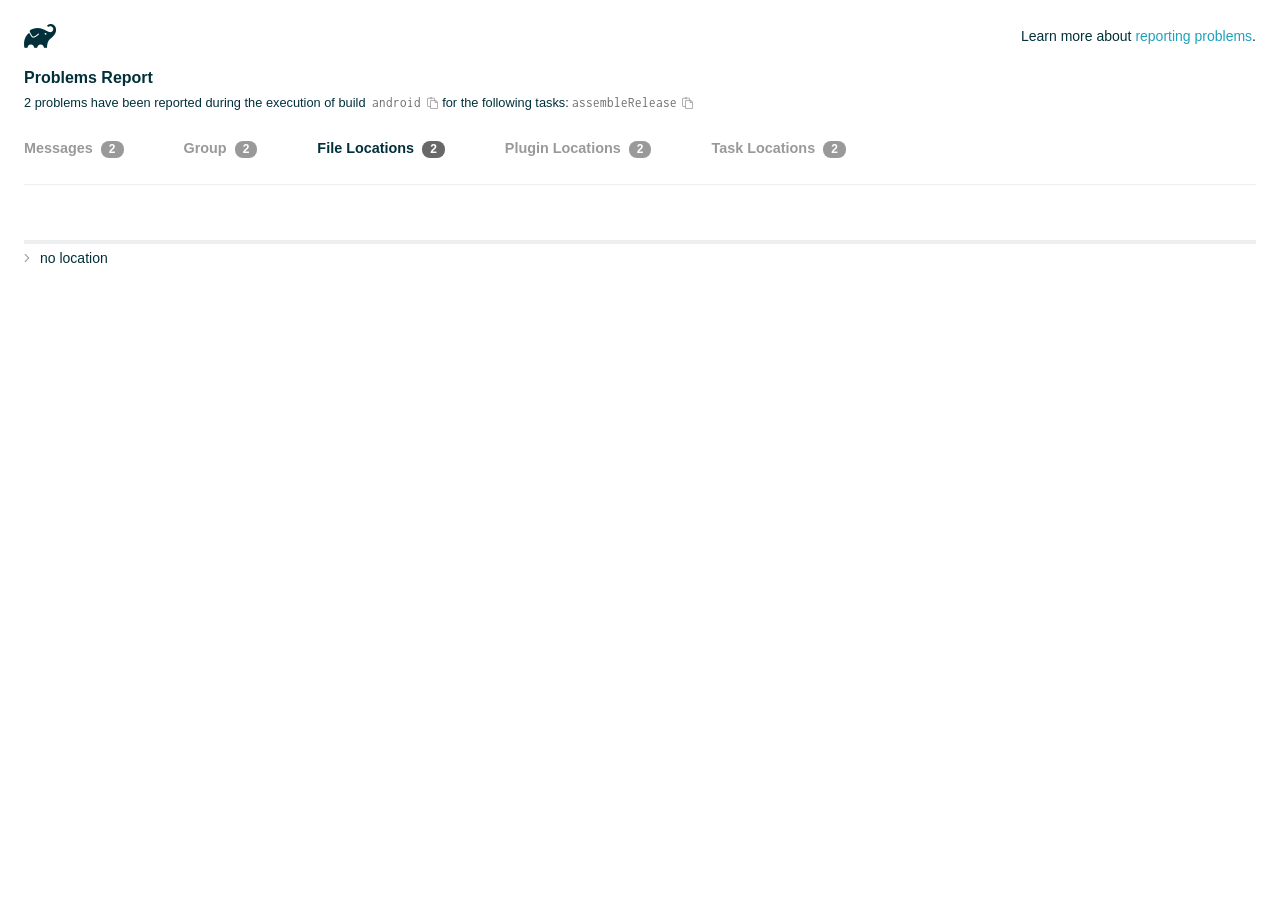
<file: android/build/reports/problems/problems-report.html>
<!DOCTYPE html>

<html lang="en">
<head>
    <!-- Required meta tags -->
    <meta charset="utf-8">
    <meta name="viewport" content="width=device-width, initial-scale=1, shrink-to-fit=no">

                    <style type="text/css">
                /*! normalize.css v7.0.0 | MIT License | github.com/necolas/normalize.css */
html {
    line-height: 1.15;
    -ms-text-size-adjust: 100%;
    -webkit-text-size-adjust: 100%
}

body {
    margin: 0
}

article, aside, footer, header, nav, section {
    display: block
}

h1 {
    font-size: 2em;
    margin: .67em 0
}

figcaption, figure, main {
    display: block
}

figure {
    margin: 1em 40px
}

hr {
    box-sizing: content-box;
    height: 0;
    overflow: visible
}

pre {
    font-family: monospace, monospace;
    font-size: 1em
}

a {
    background-color: transparent;
    -webkit-text-decoration-skip: objects
}

abbr[title] {
    border-bottom: none;
    text-decoration: underline;
    text-decoration: underline dotted
}

b, strong {
    font-weight: inherit
}

b, strong {
    font-weight: bolder
}

code, kbd, samp {
    font-family: monospace, monospace;
    font-size: 1em
}

dfn {
    font-style: italic
}

mark {
    background-color: #ff0;
    color: #000
}

small {
    font-size: 80%
}

sub, sup {
    font-size: 75%;
    line-height: 0;
    position: relative;
    vertical-align: baseline
}

sub {
    bottom: -.25em
}

sup {
    top: -.5em
}

audio, video {
    display: inline-block
}

audio:not([controls]) {
    display: none;
    height: 0
}

img {
    border-style: none
}

svg:not(:root) {
    overflow: hidden
}

button, input, optgroup, select, textarea {
    font-family: sans-serif;
    font-size: 100%;
    line-height: 1.15;
    margin: 0
}

button, input {
    overflow: visible
}

button, select {
    text-transform: none
}

[type=reset], [type=submit], button, html [type=button] {
    -webkit-appearance: button
}

[type=button]::-moz-focus-inner, [type=reset]::-moz-focus-inner, [type=submit]::-moz-focus-inner, button::-moz-focus-inner {
    border-style: none;
    padding: 0
}

[type=button]:-moz-focusring, [type=reset]:-moz-focusring, [type=submit]:-moz-focusring, button:-moz-focusring {
    outline: 1px dotted ButtonText
}

fieldset {
    padding: .35em .75em .625em
}

legend {
    box-sizing: border-box;
    color: inherit;
    display: table;
    max-width: 100%;
    padding: 0;
    white-space: normal
}

progress {
    display: inline-block;
    vertical-align: baseline
}

textarea {
    overflow: auto
}

[type=checkbox], [type=radio] {
    box-sizing: border-box;
    padding: 0
}

[type=number]::-webkit-inner-spin-button, [type=number]::-webkit-outer-spin-button {
    height: auto
}

[type=search] {
    -webkit-appearance: textfield;
    outline-offset: -2px
}

[type=search]::-webkit-search-cancel-button, [type=search]::-webkit-search-decoration {
    -webkit-appearance: none
}

::-webkit-file-upload-button {
    -webkit-appearance: button;
    font: inherit
}

details, menu {
    display: block
}

summary {
    display: list-item
}

canvas {
    display: inline-block
}

template {
    display: none
}

[hidden] {
    display: none
}

/* configuration cache styles */

.report-wrapper {
    margin: 0;
    padding: 0 24px;
}

.gradle-logo {
    width: 32px;
    height: 24px;
    background-image: url("[data-uri]");
    background-size: contain;
}

.header {
    display: flex;
    flex-wrap: wrap;
    position: fixed;
    top: 0;
    left: 0;
    width: 100%;
    padding: 24px 24px 0 24px;
    background-color: white;
    z-index: 1;
}

.learn-more {
    margin-left: auto;
    align-self: center;
    font-size: 0.875rem;
    font-weight: normal;
}

.title {
    display: flex;
    align-items: center;
    padding: 18px 0 24px 0;
    flex: 1 0 100%;
}

.content {
    font-size: 0.875rem;
    padding: 240px 0 48px;
    overflow-x: auto;
    white-space: nowrap;
}

.content ol:first-of-type {
    margin: 0;
}

.tree-btn {
    cursor: pointer;
    display: inline-block;
    width: 16px;
    height: 16px;
    background-size: contain;
    background-repeat: no-repeat;
    vertical-align: middle;
    margin-top: -0.2em;
}

.tree-btn.collapsed {
    background-image: url('data:image/svg+xml;utf8,<svg xmlns="http://www.w3.org/2000/svg" viewBox="0 0 192 512"><path d="M166.9 264.5l-117.8 116c-4.7 4.7-12.3 4.7-17 0l-7.1-7.1c-4.7-4.7-4.7-12.3 0-17L127.3 256 25.1 155.6c-4.7-4.7-4.7-12.3 0-17l7.1-7.1c4.7-4.7 12.3-4.7 17 0l117.8 116c4.6 4.7 4.6 12.3-.1 17z" fill="%23999999" stroke="%23999999"/></svg>');
}

.tree-btn.expanded {
    background-image: url('data:image/svg+xml;utf8,<svg xmlns="http://www.w3.org/2000/svg" viewBox="0 0 256 512"><path d="M119.5 326.9L3.5 209.1c-4.7-4.7-4.7-12.3 0-17l7.1-7.1c4.7-4.7 12.3-4.7 17 0L128 287.3l100.4-102.2c4.7-4.7 12.3-4.7 17 0l7.1 7.1c4.7 4.7 4.7 12.3 0 17L136.5 327c-4.7 4.6-12.3 4.6-17-.1z" fill="%23999999" stroke="%23999999"/></svg>');
}

ul .tree-btn {
    margin-right: 3px;
}

.leaf-icon {
    display: inline-block;
    width: 16px;
    height: 16px;
    background-image: url('data:image/svg+xml;utf8,<svg xmlns="http://www.w3.org/2000/svg" viewBox="0 0 256 512"><path d="M32 256 H224" stroke="%23999999" stroke-width="48" stroke-linecap="round"/></svg>');
    background-size: contain;
    background-repeat: no-repeat;
    vertical-align: middle;
    margin-top: -0.2em;
}

.invisible-text {
    user-select: all; /* Allow the text to be selectable */
    color: transparent; /* Hide the text */
    text-indent: -9999px; /* Move the text out of view */
    position: relative;
    white-space: pre; /* Preserve meaningful whitespace in the invisible text for copying */
}

.text-for-copy {
    display: inline-block;
}

.enum-icon {
    display: inline-block;
    width: 16px;
    height: 16px;
    background-image: url('data:image/svg+xml;utf8,<svg xmlns="http://www.w3.org/2000/svg" viewBox="0 0 1024 1024"><circle cx="512" cy="512" r="200" /></svg>');
    background-size: contain;
    background-repeat: no-repeat;
    vertical-align: middle;
    margin-inline-start: 0.5ex;
    margin-inline-end: 0.5ex;
    margin-top: -0.2em;
}

.error-icon {
    display: inline-block;
    width: 16px;
    height: 16px;
    background-image: url('data:image/svg+xml;utf8,<svg xmlns="http://www.w3.org/2000/svg" viewBox="0 0 320 512"><path d="M193.94 256L296.5 153.44l21.15-21.15c3.12-3.12 3.12-8.19 0-11.31l-22.63-22.63c-3.12-3.12-8.19-3.12-11.31 0L160 222.06 36.29 98.34c-3.12-3.12-8.19-3.12-11.31 0L2.34 120.97c-3.12 3.12-3.12 8.19 0 11.31L126.06 256 2.34 379.71c-3.12 3.12-3.12 8.19 0 11.31l22.63 22.63c3.12 3.12 8.19 3.12 11.31 0L160 289.94 262.56 392.5l21.15 21.15c3.12 3.12 8.19 3.12 11.31 0l22.63-22.63c3.12-3.12 3.12-8.19 0-11.31L193.94 256z" fill="%23FC461E" stroke="%23FC461E"/></svg>');
    background-size: contain;
    background-repeat: no-repeat;
    vertical-align: middle;
    margin-inline-start: 0.5ex;
    margin-inline-end: 0.5ex;
    margin-top: -0.2em;
}

.advice-icon {
    display: inline-block;
    width: 16px;
    height: 16px;
    background-image: url('data:image/svg+xml;utf8,<svg width="800px" height="800px" viewBox="-4.93 0 122.88 122.88" version="1.1" id="Layer_1" xmlns="http://www.w3.org/2000/svg" xmlns:xlink="http://www.w3.org/1999/xlink"  style="enable-background:new 0 0 113.01 122.88" xml:space="preserve"><g><path d="M44.13,102.06c-1.14,0.03-2.14-0.81-2.3-1.96c-0.17-1.2,0.64-2.31,1.82-2.54c-1.3-7.37-4.85-11.43-8.6-15.72 c-2.92-3.34-5.95-6.81-8.34-11.92c-2.35-5.03-3.64-10.23-3.6-15.63c0.05-5.4,1.42-10.96,4.4-16.71c0.02-0.04,0.04-0.07,0.06-0.11 l0,0c3.91-6.62,9.38-11.04,15.47-13.52c5.11-2.09,10.66-2.8,16.1-2.3c5.42,0.5,10.73,2.2,15.37,4.94 c5.9,3.49,10.75,8.67,13.42,15.21c1.44,3.54,2.42,7.49,2.54,11.82c0.12,4.31-0.62,8.96-2.61,13.88 c-2.66,6.59-6.18,10.68-9.47,14.51c-3.03,3.53-5.85,6.81-7.42,11.84c0.89,0.21,1.59,0.94,1.73,1.9c0.17,1.24-0.7,2.39-1.94,2.56 l-0.77,0.11c-0.14,1.09-0.23,2.26-0.27,3.51l0.25-0.04c1.24-0.17,2.39,0.7,2.56,1.94c0.17,1.24-0.7,2.39-1.94,2.56l-0.78,0.11 c0.01,0.15,0.02,0.3,0.03,0.45l0,0c0.07,0.88,0.08,1.73,0.03,2.54l0.13-0.02c1.25-0.15,2.38,0.74,2.54,1.98 c0.15,1.25-0.74,2.38-1.98,2.54l-1.68,0.21c-1.2,3.11-3.34,5.48-5.87,6.94c-1.74,1.01-3.67,1.59-5.61,1.71 c-1.97,0.12-3.96-0.25-5.78-1.13c-2.08-1.02-3.94-2.71-5.29-5.14c-0.65-0.33-1.13-0.97-1.23-1.75c-0.04-0.31-0.01-0.61,0.07-0.89 c-0.39-1.16-0.68-2.43-0.87-3.83l-0.07,0.01c-1.24,0.17-2.39-0.7-2.56-1.94c-0.17-1.24,0.7-2.39,1.94-2.56l0.54-0.08 C44.19,104.32,44.18,103.16,44.13,102.06L44.13,102.06z M2.18,58.86C1.01,58.89,0.04,57.98,0,56.81c-0.04-1.17,0.88-2.14,2.05-2.18 l8.7-0.3c1.17-0.04,2.14,0.88,2.18,2.05c0.04,1.17-0.88,2.14-2.05,2.18L2.18,58.86L2.18,58.86z M110.68,50.25 c1.16-0.12,2.2,0.73,2.32,1.89c0.12,1.16-0.73,2.2-1.89,2.32l-8.66,0.91c-1.16,0.12-2.2-0.73-2.32-1.89 c-0.12-1.16,0.73-2.2,1.89-2.32L110.68,50.25L110.68,50.25z M94.91,14.78c0.65-0.97,1.96-1.23,2.93-0.58 c0.97,0.65,1.23,1.96,0.58,2.93l-4.84,7.24c-0.65,0.97-1.96,1.23-2.93,0.58c-0.97-0.65-1.23-1.96-0.58-2.93L94.91,14.78 L94.91,14.78z M57.63,2.06c0.03-1.17,1-2.09,2.16-2.06c1.17,0.03,2.09,1,2.06,2.16l-0.22,8.7c-0.03,1.17-1,2.09-2.16,2.06 c-1.17-0.03-2.09-1-2.06-2.16L57.63,2.06L57.63,2.06z M13.88,15.53c-0.86-0.8-0.9-2.14-0.11-2.99c0.8-0.86,2.14-0.9,2.99-0.11 l6.37,5.94c0.86,0.8,0.9,2.14,0.11,2.99c-0.8,0.86-2.14,0.9-2.99,0.11L13.88,15.53L13.88,15.53z M47.88,96.95l18.49-2.63 c1.59-6.7,5.05-10.73,8.8-15.08c3.08-3.58,6.36-7.4,8.76-13.34c1.76-4.35,2.41-8.43,2.31-12.19c-0.1-3.75-0.96-7.21-2.24-10.34 c-2.3-5.63-6.51-10.11-11.65-13.15c-4.11-2.43-8.8-3.94-13.59-4.37c-4.77-0.44-9.64,0.19-14.13,2.02 c-5.26,2.15-9.99,5.97-13.39,11.72c-2.64,5.12-3.86,10.02-3.9,14.73c-0.04,4.74,1.11,9.33,3.2,13.8c2.13,4.56,4.97,7.8,7.69,10.92 C42.47,83.9,46.48,88.49,47.88,96.95L47.88,96.95z M65.62,99.02l-17.27,2.45c0.05,1.1,0.07,2.25,0.05,3.47l17.05-2.42 C65.47,101.29,65.52,100.12,65.62,99.02L65.62,99.02z M48.49,109.52c0.12,0.92,0.3,1.76,0.53,2.54l16.55-2.04 c0.11-0.86,0.13-1.77,0.05-2.74l0,0l0-0.02l-0.01-0.17L48.49,109.52L48.49,109.52z M51.37,116.36c0.64,0.67,1.35,1.19,2.1,1.55 c1.15,0.56,2.42,0.79,3.67,0.72c1.29-0.08,2.57-0.47,3.74-1.15c1.1-0.64,2.09-1.53,2.88-2.65L51.37,116.36L51.37,116.36z"/></g></svg>');
    background-size: contain;
    background-repeat: no-repeat;
    vertical-align: middle;
    margin-inline-start: 0.5ex;
    margin-inline-end: 0.5ex;
    margin-top: -0.2em;
}

.warning-icon {
    display: inline-block;
    width: 13px;
    height: 13px;
    background-image: url('data:image/svg+xml;utf8,<svg xmlns="http://www.w3.org/2000/svg" viewBox="0 0 576 512"><path d="M270.2 160h35.5c3.4 0 6.1 2.8 6 6.2l-7.5 196c-.1 3.2-2.8 5.8-6 5.8h-20.5c-3.2 0-5.9-2.5-6-5.8l-7.5-196c-.1-3.4 2.6-6.2 6-6.2zM288 388c-15.5 0-28 12.5-28 28s12.5 28 28 28 28-12.5 28-28-12.5-28-28-28zm281.5 52L329.6 24c-18.4-32-64.7-32-83.2 0L6.5 440c-18.4 31.9 4.6 72 41.6 72H528c36.8 0 60-40 41.5-72zM528 480H48c-12.3 0-20-13.3-13.9-24l240-416c6.1-10.6 21.6-10.7 27.7 0l240 416c6.2 10.6-1.5 24-13.8 24z" fill="%23DEAD22" stroke="%23DEAD22"/></svg>');
    background-size: contain;
    background-repeat: no-repeat;
    vertical-align: middle;
    margin-inline-start: 0.3ex;
    margin-inline-end: 1.1ex;
    margin-top: -0.1em;
}

.documentation-button {
    cursor: pointer;
    display: inline-block;
    width: 13px;
    height: 13px;
    background-image: url('data:image/svg+xml;utf8,<svg xmlns="http://www.w3.org/2000/svg" viewBox="0 0 512 512"><path d="M256 340c-15.464 0-28 12.536-28 28s12.536 28 28 28 28-12.536 28-28-12.536-28-28-28zm7.67-24h-16c-6.627 0-12-5.373-12-12v-.381c0-70.343 77.44-63.619 77.44-107.408 0-20.016-17.761-40.211-57.44-40.211-29.144 0-44.265 9.649-59.211 28.692-3.908 4.98-11.054 5.995-16.248 2.376l-13.134-9.15c-5.625-3.919-6.86-11.771-2.645-17.177C185.658 133.514 210.842 116 255.67 116c52.32 0 97.44 29.751 97.44 80.211 0 67.414-77.44 63.849-77.44 107.408V304c0 6.627-5.373 12-12 12zM256 40c118.621 0 216 96.075 216 216 0 119.291-96.61 216-216 216-119.244 0-216-96.562-216-216 0-119.203 96.602-216 216-216m0-32C119.043 8 8 119.083 8 256c0 136.997 111.043 248 248 248s248-111.003 248-248C504 119.083 392.957 8 256 8z" fill="%23999999" stroke="%23999999"/></svg>');
    background-size: contain;
    background-repeat: no-repeat;
    vertical-align: middle;
    margin-inline-start: 0.5ex;
    margin-inline-end: 0.5ex;
    margin-top: -0.2em;
}

.documentation-button::selection {
    color: transparent;
}

.documentation-button:hover {
    color: transparent;
}

.copy-button {
    cursor: pointer;
    display: inline-block;
    width: 12px;
    height: 12px;
    background-image: url('data:image/svg+xml;utf8,<svg xmlns="http://www.w3.org/2000/svg" viewBox="0 0 448 512"><path d="M433.941 193.941l-51.882-51.882A48 48 0 0 0 348.118 128H320V80c0-26.51-21.49-48-48-48h-66.752C198.643 13.377 180.858 0 160 0s-38.643 13.377-45.248 32H48C21.49 32 0 53.49 0 80v288c0 26.51 21.49 48 48 48h80v48c0 26.51 21.49 48 48 48h224c26.51 0 48-21.49 48-48V227.882a48 48 0 0 0-14.059-33.941zm-22.627 22.627a15.888 15.888 0 0 1 4.195 7.432H352v-63.509a15.88 15.88 0 0 1 7.431 4.195l51.883 51.882zM160 30c9.941 0 18 8.059 18 18s-8.059 18-18 18-18-8.059-18-18 8.059-18 18-18zM48 384c-8.822 0-16-7.178-16-16V80c0-8.822 7.178-16 16-16h66.752c6.605 18.623 24.389 32 45.248 32s38.643-13.377 45.248-32H272c8.822 0 16 7.178 16 16v48H176c-26.51 0-48 21.49-48 48v208H48zm352 96H176c-8.822 0-16-7.178-16-16V176c0-8.822 7.178-16 16-16h144v72c0 13.2 10.8 24 24 24h72v208c0 8.822-7.178 16-16 16z" fill="%23999999" stroke="%23999999"/></svg>');
    background-size: contain;
    background-repeat: no-repeat;
    vertical-align: middle;
    margin-inline-start: 0.5ex;
    margin-top: -0.2em;
}

.groups{
    display: flex;
    border-bottom: 1px solid #EDEEEF;
    flex: 1 0 100%;
}

.uncategorized {
    display: flex;
    border-top: 4px solid #EDEEEF;
    flex: 1 0 100%;
}

.group-selector {
    padding: 0 52px 24px 0;
    font-size: 0.9rem;
    font-weight: bold;
    color: #999999;
    cursor: pointer;
}

.group-selector__count {
    margin: 0 8px;
    border-radius: 8px;
    background-color: #999;
    color: #fff;
    padding: 1px 8px 2px;
    font-size: 0.75rem;
}

.group-selector--active {
    color: #02303A;
    cursor: auto;
}

.group-selector--active .group-selector__count {
    background-color: #686868;
}

.group-selector--disabled {
    cursor: not-allowed;
}

.accordion-header {
    cursor: pointer;
}

.container {
    padding-left: 0.5em;
    padding-right: 0.5em;
}

.stacktrace {
    border-radius: 4px;
    overflow-x: auto;
    padding: 0.5rem;
    margin-bottom: 0;
    min-width: 1000px;
}

/* Lato (bold, regular) */
@font-face {
    font-display: swap;
    font-family: Lato;
    font-weight: 500;
    font-style: normal;
    src: url("https://assets.gradle.com/lato/fonts/lato-semibold/lato-semibold.woff2") format("woff2"),
    url("https://assets.gradle.com/lato/fonts/lato-semibold/lato-semibold.woff") format("woff");
}

@font-face {
    font-display: swap;
    font-family: Lato;
    font-weight: bold;
    font-style: normal;
    src: url("https://assets.gradle.com/lato/fonts/lato-bold/lato-bold.woff2") format("woff2"),
    url("https://assets.gradle.com/lato/fonts/lato-bold/lato-bold.woff") format("woff");
}

* {
    -webkit-box-sizing: border-box;
    -moz-box-sizing: border-box;
    box-sizing: border-box;
}

html,
body {
    margin: 0;
    padding: 0;
}

html {
    font-family: "Lato", "Helvetica Neue", Arial, sans-serif;
    font-size: 16px;
    font-weight: 400;
    line-height: 1.5;
}

body {
    color: #02303A;
    background-color: #ffffff;
    -webkit-text-size-adjust: 100%;
    -ms-text-size-adjust: 100%;
    -webkit-font-smoothing: antialiased;
}


/* typography */
h1, h2, h3, h4, h5, h6 {
    color: #02303A;
    text-rendering: optimizeLegibility;
    margin: 0;
}

h1 {
    font-size: 1rem;
}

h2 {
    font-size: 0.9rem;
}

h3 {
    font-size: 1.125rem;
}

h4, h5, h6 {
    font-size: 0.875rem;
}

h1 code {
    font-weight: bold;
}

ul, ol, dl {
    list-style-position: outside;
    line-height: 1.6;
    padding: 0;
    margin: 0 0 0 20px;
    list-style-type: none;
}

li {
    line-height: 2;
}

a {
    color: #1DA2BD;
    text-decoration: none;
    transition: all 0.3s ease, visibility 0s;
}

a:hover {
    color: #35c1e4;
}

/* code */
code, pre {
    font-family: Inconsolata, Monaco, "Courier New", monospace;
    font-style: normal;
    font-variant-ligatures: normal;
    font-variant-caps: normal;
    font-variant-numeric: normal;
    font-variant-east-asian: normal;
    font-weight: normal;
    font-stretch: normal;
    color: #686868;
}

*:not(pre) > code {
    letter-spacing: 0;
    padding: 0.1em 0.5ex;
    text-rendering: optimizeSpeed;
    word-spacing: -0.15em;
    word-wrap: break-word;
}

pre {
    font-size: 0.75rem;
    line-height: 1.8;
    margin-top: 0;
    margin-bottom: 1.5em;
    padding: 1rem;
}

pre code {
    background-color: transparent;
    color: inherit;
    line-height: 1.8;
    font-size: 100%;
    padding: 0;
}

a code {
    color: #1BA8CB;
}

pre.code, pre.programlisting, pre.screen, pre.tt {
    background-color: #f7f7f8;
    border-radius: 4px;
    font-size: 1em;
    line-height: 1.45;
    margin-bottom: 1.25em;
    overflow-x: auto;
    padding: 1rem;
}

li em, p em {
    padding: 0 1px;
}

code em, tt em {
    text-decoration: none;
}

code + .copy-button {
    margin-inline-start: 0.2ex;
}

.java-exception {
    font-size: 0.75rem;
    padding-left: 24px;
}

.java-exception ul {
    margin: 0;
    line-height: inherit;
}

.java-exception code {
    white-space: pre;
}

.java-exception-part-toggle {
    user-select: none;
    cursor: pointer;
    border-radius: 2px;
    padding: 0.1em 0.2em;
    background: azure;
    color: #686868;
}

                </style>
    <!-- Inconsolata is used as a default monospace font in the report. -->
    <link rel="stylesheet" href="https://fonts.googleapis.com/css?family=Inconsolata:400,700" />

    <title>Gradle Configuration Cache</title>
</head>
<body>

<div id="playground"></div>

<div class="report" id="report">
    Loading...
</div>

<script type="text/javascript">
function configurationCacheProblems() { return (
// begin-report-data
{"diagnostics":[{"problem":[{"text":"Properties should be assigned using the 'propName = value' syntax. Setting a property via the Gradle-generated 'propName value' or 'propName(value)' syntax in Groovy DSL has been deprecated."}],"severity":"WARNING","problemDetails":[{"text":"This is scheduled to be removed in Gradle 10."}],"contextualLabel":"Properties should be assigned using the 'propName = value' syntax. Setting a property via the Gradle-generated 'propName value' or 'propName(value)' syntax in Groovy DSL has been deprecated.","documentationLink":"https://docs.gradle.org/9.1.0/userguide/upgrading_version_8.html#groovy_space_assignment_syntax","problemId":[{"name":"deprecation","displayName":"Deprecation"},{"name":"properties-should-be-assigned-using-the-propname-value-syntax-setting-a-property-via-the-gradle-generated-propname-value-or-propname-value-syntax-in-groovy-dsl","displayName":"Properties should be assigned using the 'propName = value' syntax. Setting a property via the Gradle-generated 'propName value' or 'propName(value)' syntax in Groovy DSL has been deprecated."}],"solutions":[[{"text":"Use assignment ('group = <value>') instead."}]]},{"problem":[{"text":"Properties should be assigned using the 'propName = value' syntax. Setting a property via the Gradle-generated 'propName value' or 'propName(value)' syntax in Groovy DSL has been deprecated."}],"severity":"WARNING","problemDetails":[{"text":"This is scheduled to be removed in Gradle 10."}],"contextualLabel":"Properties should be assigned using the 'propName = value' syntax. Setting a property via the Gradle-generated 'propName value' or 'propName(value)' syntax in Groovy DSL has been deprecated.","documentationLink":"https://docs.gradle.org/9.1.0/userguide/upgrading_version_8.html#groovy_space_assignment_syntax","problemId":[{"name":"deprecation","displayName":"Deprecation"},{"name":"properties-should-be-assigned-using-the-propname-value-syntax-setting-a-property-via-the-gradle-generated-propname-value-or-propname-value-syntax-in-groovy-dsl","displayName":"Properties should be assigned using the 'propName = value' syntax. Setting a property via the Gradle-generated 'propName value' or 'propName(value)' syntax in Groovy DSL has been deprecated."}],"solutions":[[{"text":"Use assignment ('version = <value>') instead."}]]}],"problemsReport":{"totalProblemCount":2,"buildName":"android","requestedTasks":"assembleRelease","documentationLink":"https://docs.gradle.org/9.1.0/userguide/reporting_problems.html","documentationLinkCaption":"Problem report","summaries":[]}}
// end-report-data
);}
</script>
                <script type="text/javascript">
                !function(n,t){"object"==typeof exports&&"object"==typeof module?module.exports=t():"function"==typeof define&&define.amd?define([],t):"object"==typeof exports?exports["configuration-cache-report"]=t():n["configuration-cache-report"]=t()}(this,(()=>(({70:function(){void 0===ArrayBuffer.isView&&(ArrayBuffer.isView=function(n){return null!=n&&null!=n.__proto__&&n.__proto__.__proto__===Int8Array.prototype.__proto__}),void 0===Math.imul&&(Math.imul=function(n,t){return(4294901760&n)*(65535&t)+(65535&n)*(0|t)|0}),this["configuration-cache-report"]=function(n){"use strict";var t,r,i,e,u,o,f,s,c,a,h,l,_,v,d,g,w,b,p,m,k,q,y,B,C,x,j,P,I,S,z,T,E,L,N,A,M,F,D,O,R,H,$,G,U,V,Q,Z,Y,W,K,X,J,nn,tn,rn,en,un,on,fn,sn,cn,an,hn,ln,_n,vn,dn,gn,wn,bn,pn,mn,kn,qn,yn,Bn,Cn,xn,jn,Pn,In,Sn,zn,Tn,En,Ln,Nn,An,Mn=Math.imul,Fn=ArrayBuffer.isView;function Dn(n,t){if(!(t>=0))throw _u(ce("Requested element count "+t+" is less than zero."));return function(n,t){if(!(t>=0))throw _u(ce("Requested element count "+t+" is less than zero."));if(0===t)return Ct();if(t>=n.length)return function(n){switch(n.length){case 0:return Ct();case 1:return qr(n[0]);default:return function(n){return Hr(function(n){return new It(n,!1)}(n))}(n)}}(n);if(1===t)return qr(n[0]);var r=0,i=Rr(),e=0,u=n.length;n:for(;e<u;){var o=n[e];if(e=e+1|0,i.d(o),(r=r+1|0)===t)break n}return i}(n,rt(n.length-t|0,0))}function On(n,t,r,i,e,u,o){return t=t===A?", ":t,r=r===A?"":r,i=i===A?"":i,e=e===A?-1:e,u=u===A?"...":u,o=o===A?null:o,function(n,t,r,i,e,u,o,f){r=r===A?", ":r,i=i===A?"":i,e=e===A?"":e,u=u===A?-1:u,o=o===A?"...":o,f=f===A?null:f,t.e(i);var s=0,c=0,a=n.length;n:for(;c<a;){var h=n[c];if(c=c+1|0,(s=s+1|0)>1&&t.e(r),!(u<0||s<=u))break n;Jt(t,h,f)}return u>=0&&s>u&&t.e(o),t.e(e),t}(n,Bi(),t,r,i,e,u,o).toString()}function Rn(n){return n.length-1|0}function Hn(n,t){if(null==t){var r=0,i=n.length-1|0;if(r<=i)do{var e=r;if(r=r+1|0,null==n[e])return e}while(r<=i)}else{var u=0,o=n.length-1|0;if(u<=o)do{var f=u;if(u=u+1|0,le(t,n[f]))return f}while(u<=o)}return-1}function $n(n,t,r,i,e,u,o){return t=t===A?", ":t,r=r===A?"":r,i=i===A?"":i,e=e===A?-1:e,u=u===A?"...":u,o=o===A?null:o,Gn(n,Bi(),t,r,i,e,u,o).toString()}function Gn(n,t,r,i,e,u,o,f){r=r===A?", ":r,i=i===A?"":i,e=e===A?"":e,u=u===A?-1:u,o=o===A?"...":o,f=f===A?null:f,t.e(i);var s=0,c=n.f();n:for(;c.g();){var a=c.h();if((s=s+1|0)>1&&t.e(r),!(u<0||s<=u))break n;Jt(t,a,f)}return u>=0&&s>u&&t.e(o),t.e(e),t}function Un(n){if(n.i())throw xu("List is empty.");return n.j(0)}function Vn(n){return new tt(n)}function Qn(n){if(Ke(n,Di)){var t;switch(n.k()){case 0:t=Ct();break;case 1:t=qr(Ke(n,Fi)?n.j(0):n.f().h());break;default:t=Zn(n)}return t}return xt(Xn(n))}function Zn(n){return Hr(n)}function Yn(n){if(Ke(n,Di)&&n.k()<=1)return Qn(n);var t=Xn(n);return function(n){var t=(n.k()/2|0)-1|0;if(t<0)return br();var r=jt(n),i=0;if(i<=t)do{var e=i;i=i+1|0;var u=n.j(e);n.f4(e,n.j(r)),n.f4(r,u),r=r-1|0}while(e!==t)}(t),t}function Wn(n,t){if(!(t>=0))throw _u(ce("Requested element count "+t+" is less than zero."));return function(n,t){if(!(t>=0))throw _u(ce("Requested element count "+t+" is less than zero."));if(0===t)return Ct();if(Ke(n,Di)){if(t>=n.k())return Qn(n);if(1===t)return qr(function(n){if(Ke(n,Fi))return Un(n);var t=n.f();if(!t.g())throw xu("Collection is empty.");return t.h()}(n))}var r=0,i=Rr(),e=n.f();n:for(;e.g();){var u=e.h();if(i.d(u),(r=r+1|0)===t)break n}return xt(i)}(n,rt(n.k()-t|0,0))}function Kn(n,t){if(!(t>=0))throw _u(ce("Requested element count "+t+" is less than zero."));if(0===t)return Ct();var r=n.k();if(t>=r)return Qn(n);if(1===t)return qr(Jn(n));var i=Rr();if(Ke(n,bi)){var e=r-t|0;if(e<r)do{var u=e;e=e+1|0,i.d(n.j(u))}while(e<r)}else for(var o=n.l(r-t|0);o.g();){var f=o.h();i.d(f)}return i}function Xn(n){return Ke(n,Di)?Zn(n):nt(n,Or())}function Jn(n){if(n.i())throw xu("List is empty.");return n.j(jt(n))}function nt(n,t){for(var r=n.f();r.g();){var i=r.h();t.d(i)}return t}function tt(n){this.n_1=n}function rt(n,t){return n<t?t:n}function it(n,t){return n>t?t:n}function et(n,t){return Kt().q(n,t,-1)}function ut(n,t){return new Ft(n,t)}function ot(n){var t=n.f();if(!t.g())return Ct();var r=t.h();if(!t.g())return qr(r);var i=Or();for(i.d(r);t.g();)i.d(t.h());return i}function ft(n){this.r_1=n}function st(n,t){this.s_1=n,this.t_1=t}function ct(){}function at(n){this.x_1=n,this.w_1=0}function ht(n,t){this.a1_1=n,at.call(this,n),_t().b1(t,this.a1_1.k()),this.w_1=t}function lt(){t=this}function _t(){return null==t&&new lt,t}function vt(){_t(),ct.call(this)}function dt(n){this.h1_1=n}function gt(n,t){return t===n?"(this Map)":Vi(t)}function wt(n,t){var r;n:{for(var i=n.o().f();i.g();){var e=i.h();if(le(e.j1(),t)){r=e;break n}}r=null}return r}function bt(){r=this}function pt(){return null==r&&new bt,r}function mt(n){this.q1_1=n,ct.call(this)}function kt(){pt(),this.n1_1=null,this.o1_1=null}function qt(){i=this}function yt(){return null==i&&new qt,i}function Bt(n){return n.length>0?ou(n):Ct()}function Ct(){return null==e&&new Pt,e}function xt(n){switch(n.k()){case 0:return Ct();case 1:return qr(n.j(0));default:return n}}function jt(n){return n.k()-1|0}function Pt(){e=this,this.z1_1=new ke(-1478467534,-1720727600)}function It(n,t){this.b2_1=n,this.c2_1=t}function St(){u=this}function zt(){return null==u&&new St,u}function Tt(n,t){return Ke(n,Di)?n.k():t}function Et(n,t){if(Ke(t,Di))return n.m(t);for(var r=!1,i=t.f();i.g();){var e=i.h();n.d(e)&&(r=!0)}return r}function Lt(){}function Nt(n,t){this.h2_1=n,this.g2_1=n.i2_1.l(function(n,t){if(!(0<=t&&t<=n.k()))throw du("Position index "+t+" must be in range ["+Ve(0,n.k())+"].");return n.k()-t|0}(n,t))}function At(n){vt.call(this),this.i2_1=n}function Mt(n){this.k2_1=n,this.j2_1=n.l2_1.f()}function Ft(n,t){this.l2_1=n,this.m2_1=t}function Dt(n){for(;n.n2_1.g();){var t=n.n2_1.h();if(n.q2_1.t2_1(t)===n.q2_1.s2_1)return n.p2_1=t,n.o2_1=1,br()}n.o2_1=0}function Ot(n){this.q2_1=n,this.n2_1=n.r2_1.f(),this.o2_1=-1,this.p2_1=null}function Rt(n,t,r){t=t===A||t,this.r2_1=n,this.s2_1=t,this.t2_1=r}function Ht(){return null==o&&new $t,o}function $t(){o=this,this.u2_1=new ke(1993859828,793161749)}function Gt(n,t,r){return Ut(Ut(n,r)-Ut(t,r)|0,r)}function Ut(n,t){var r=n%t|0;return r>=0?r:r+t|0}function Vt(){f=this,this.p_1=new Zt(1,0)}function Qt(){return null==f&&new Vt,f}function Zt(n,t){Qt(),Xt.call(this,n,t,1)}function Yt(n,t,r){Lt.call(this),this.d3_1=r,this.e3_1=t,this.f3_1=this.d3_1>0?n<=t:n>=t,this.g3_1=this.f3_1?n:this.e3_1}function Wt(){s=this}function Kt(){return null==s&&new Wt,s}function Xt(n,t,r){if(Kt(),0===r)throw _u("Step must be non-zero.");if(r===mr().MIN_VALUE)throw _u("Step must be greater than Int.MIN_VALUE to avoid overflow on negation.");this.z2_1=n,this.a3_1=function(n,t,r){var i;if(r>0)i=n>=t?t:t-Gt(t,n,r)|0;else{if(!(r<0))throw _u("Step is zero.");i=n<=t?t:t+Gt(n,t,0|-r)|0}return i}(n,t,r),this.b3_1=r}function Jt(n,t,r){null!=r?n.e(r(t)):null==t||nu(t)?n.e(t):t instanceof Mi?n.i3(t.h3_1):n.e(Vi(t))}function nr(n,t,r){if(n===t)return!0;if(!(r=r!==A&&r))return!1;var i=xi(n),e=xi(t);return i===e||le(new Mi(ne(Li(i).toLowerCase(),0)),new Mi(ne(Li(e).toLowerCase(),0)))}function tr(n){return re(n)-1|0}function rr(n,t,r,i){return r=r===A?0:r,(i=i!==A&&i)||"string"!=typeof n?ir(n,t,r,re(n),i):n.indexOf(t,r)}function ir(n,t,r,i,e,u){var o=(u=u!==A&&u)?et(it(r,tr(n)),rt(i,0)):Ve(rt(r,0),it(i,re(n)));if("string"==typeof n&&"string"==typeof t){var f=o.z2_1,s=o.a3_1,c=o.b3_1;if(c>0&&f<=s||c<0&&s<=f)do{var a=f;if(f=f+c|0,Ti(t,0,n,a,re(t),e))return a}while(a!==s)}else{var h=o.z2_1,l=o.a3_1,_=o.b3_1;if(_>0&&h<=l||_<0&&l<=h)do{var v=h;if(h=h+_|0,fr(t,0,n,v,re(t),e))return v}while(v!==l)}return-1}function er(n){var t=0,r=re(n)-1|0,i=!1;n:for(;t<=r;){var e=ji(ne(n,i?r:t));if(i){if(!e)break n;r=r-1|0}else e?t=t+1|0:i=!0}return ie(n,t,r+1|0)}function ur(n,t){return ce(ie(n,t.y2(),t.c3()+1|0))}function or(n,t,r,i,e){r=r===A?0:r,i=i!==A&&i,sr(e=e===A?0:e);var u,o,f=ou(t);return new hr(n,r,e,(u=f,o=i,function(n,t){var r=function(n,t,r,i){if(!i&&1===t.k()){var e=function(n){if(Ke(n,Fi))return function(n){var t;switch(n.k()){case 0:throw xu("List is empty.");case 1:t=n.j(0);break;default:throw _u("List has more than one element.")}return t}(n);var t=n.f();if(!t.g())throw xu("Collection is empty.");var r=t.h();if(t.g())throw _u("Collection has more than one element.");return r}(t),u=rr(n,e,r);return u<0?null:_r(u,e)}var o=Ve(rt(r,0),re(n));if("string"==typeof n){var f=o.z2_1,s=o.a3_1,c=o.b3_1;if(c>0&&f<=s||c<0&&s<=f)do{var a,h=f;f=f+c|0;n:{for(var l=t.f();l.g();){var _=l.h();if(Ti(_,0,n,h,_.length,i)){a=_;break n}}a=null}if(null!=a)return _r(h,a)}while(h!==s)}else{var v=o.z2_1,d=o.a3_1,g=o.b3_1;if(g>0&&v<=d||g<0&&d<=v)do{var w,b=v;v=v+g|0;n:{for(var p=t.f();p.g();){var m=p.h();if(fr(m,0,n,b,m.length,i)){w=m;break n}}w=null}if(null!=w)return _r(b,w)}while(b!==d)}return null}(n,u,t,o);return null==r?null:_r(r.t3_1,r.u3_1.length)}))}function fr(n,t,r,i,e,u){if(i<0||t<0||t>(re(n)-e|0)||i>(re(r)-e|0))return!1;var o=0;if(o<e)do{var f=o;if(o=o+1|0,!nr(ne(n,t+f|0),ne(r,i+f|0),u))return!1}while(o<e);return!0}function sr(n){if(!(n>=0))throw _u(ce("Limit must be non-negative, but was "+n))}function cr(n){if(n.l3_1<0)n.j3_1=0,n.m3_1=null;else{var t;if(n.o3_1.r3_1>0?(n.n3_1=n.n3_1+1|0,t=n.n3_1>=n.o3_1.r3_1):t=!1,t||n.l3_1>re(n.o3_1.p3_1))n.m3_1=Ve(n.k3_1,tr(n.o3_1.p3_1)),n.l3_1=-1;else{var r=n.o3_1.s3_1(n.o3_1.p3_1,n.l3_1);if(null==r)n.m3_1=Ve(n.k3_1,tr(n.o3_1.p3_1)),n.l3_1=-1;else{var i=r.v3(),e=r.w3();n.m3_1=function(n,t){return t<=mr().MIN_VALUE?Qt().p_1:Ve(n,t-1|0)}(n.k3_1,i),n.k3_1=i+e|0,n.l3_1=n.k3_1+(0===e?1:0)|0}}n.j3_1=1}}function ar(n){this.o3_1=n,this.j3_1=-1,this.k3_1=function(n,t,r){if(0>r)throw _u("Cannot coerce value to an empty range: maximum "+r+" is less than minimum 0.");return n<0?0:n>r?r:n}(n.q3_1,0,re(n.p3_1)),this.l3_1=this.k3_1,this.m3_1=null,this.n3_1=0}function hr(n,t,r,i){this.p3_1=n,this.q3_1=t,this.r3_1=r,this.s3_1=i}function lr(n,t){this.t3_1=n,this.u3_1=t}function _r(n,t){return new lr(n,t)}function vr(){}function dr(){}function gr(){}function wr(){c=this}function br(){return null==c&&new wr,c}function pr(){a=this,this.MIN_VALUE=-2147483648,this.MAX_VALUE=2147483647,this.SIZE_BYTES=4,this.SIZE_BITS=32}function mr(){return null==a&&new pr,a}function kr(n){for(var t=[],r=n.f();r.g();)t.push(r.h());return t}function qr(n){return 0===(t=[n]).length?Or():Hr(new It(t,!0));var t}function yr(n){return n<0&&function(){throw Pu("Index overflow has happened.")}(),n}function Br(n){return void 0!==n.toArray?n.toArray():kr(n)}function Cr(n){return function(n,t){for(var r=0,i=n.length;r<i;){var e=n[r];r=r+1|0,t.d(e)}return t}(t=[n],(r=t.length,i=de(ve(ni)),function(n,t,r){Mr.call(r),ni.call(r),r.y5_1=function(n){return Kr(n,0,de(ve(Xr)))}(n)}(r,0,i),i));var t,r,i}function xr(){ct.call(this)}function jr(n){this.j4_1=n,this.h4_1=0,this.i4_1=-1}function Pr(n,t){this.n4_1=n,jr.call(this,n),_t().b1(t,this.n4_1.k()),this.h4_1=t}function Ir(){xr.call(this),this.o4_1=0}function Sr(n){this.r4_1=n}function zr(n){this.s4_1=n}function Tr(n,t){this.t4_1=n,this.u4_1=t}function Er(){Mr.call(this)}function Lr(n){this.x4_1=n,Mr.call(this)}function Nr(n){this.e5_1=n,xr.call(this)}function Ar(){kt.call(this),this.c5_1=null,this.d5_1=null}function Mr(){xr.call(this)}function Fr(){h=this;var n=Rr();n.c_1=!0,this.i5_1=n}function Dr(){return null==h&&new Fr,h}function Or(){return n=de(ve(Gr)),t=[],Gr.call(n,t),n;var n,t}function Rr(n){return t=de(ve(Gr)),r=[],Gr.call(t,r),t;var t,r}function Hr(n){return function(n,t){var r;return r=Br(n),Gr.call(t,r),t}(n,de(ve(Gr)))}function $r(n,t){return _t().e1(t,n.k()),t}function Gr(n){Dr(),Ir.call(this),this.b_1=n,this.c_1=!1}function Ur(n,t,r,i,e){if(r===i)return n;var u=(r+i|0)/2|0,o=Ur(n,t,r,u,e),f=Ur(n,t,u+1|0,i,e),s=o===t?n:t,c=r,a=u+1|0,h=r;if(h<=i)do{var l=h;if(h=h+1|0,c<=u&&a<=i){var _=o[c],v=f[a];e.compare(_,v)<=0?(s[l]=_,c=c+1|0):(s[l]=v,a=a+1|0)}else c<=u?(s[l]=o[c],c=c+1|0):(s[l]=f[a],a=a+1|0)}while(l!==i);return s}function Vr(n,t){return(3&n)-(3&t)|0}function Qr(){_=this}function Zr(n){this.n5_1=n,Er.call(this)}function Yr(n){return function(n,t){Ar.call(t),Xr.call(t),t.t5_1=n,t.u5_1=n.w5()}(new ui((null==_&&new Qr,_)),n),n}function Wr(){return Yr(de(ve(Xr)))}function Kr(n,t,r){if(Yr(r),!(n>=0))throw _u(ce("Negative initial capacity: "+n));if(!(t>=0))throw _u(ce("Non-positive load factor: "+t));return r}function Xr(){this.v5_1=null}function Jr(n,t){return Mr.call(t),ni.call(t),t.y5_1=n,t}function ni(){}function ti(n,t){var r=ii(n,n.h6_1.m5(t));if(null==r)return null;var i=r;if(null!=i&&Xe(i))return ri(i,n,t);var e=i;return n.h6_1.l5(e.j1(),t)?e:null}function ri(n,t,r){var i;n:{for(var e=0,u=n.length;e<u;){var o=n[e];if(e=e+1|0,t.h6_1.l5(o.j1(),r)){i=o;break n}}i=null}return i}function ii(n,t){var r=n.i6_1[t];return void 0===r?null:r}function ei(n){this.g6_1=n,this.z5_1=-1,this.a6_1=Object.keys(n.i6_1),this.b6_1=-1,this.c6_1=null,this.d6_1=!1,this.e6_1=-1,this.f6_1=null}function ui(n){this.h6_1=n,this.i6_1=this.k6(),this.j6_1=0}function oi(){}function fi(n){this.n6_1=n,this.l6_1=null,this.m6_1=null,this.m6_1=this.n6_1.y6_1.v6_1}function si(){v=this;var n,t=(_i(0,0,n=de(ve(vi))),n);t.x6_1=!0,this.e7_1=t}function ci(){return null==v&&new si,v}function ai(n,t,r){this.d7_1=n,Tr.call(this,t,r),this.b7_1=null,this.c7_1=null}function hi(n){this.y6_1=n,Er.call(this)}function li(){return Yr(n=de(ve(vi))),vi.call(n),n.w6_1=Wr(),n;var n}function _i(n,t,r){return Kr(n,t,r),vi.call(r),r.w6_1=Wr(),r}function vi(){ci(),this.v6_1=null,this.x6_1=!1}function di(){d=this;var n=gi(0),t=n.y5_1;(t instanceof vi?t:pe()).j5(),this.f7_1=n}function gi(n){return function(n,t){return function(n,t,r){Jr(function(n,t){return _i(n,t,de(ve(vi)))}(n,t),r),wi.call(r)}(n,0,t),t}(n,de(ve(wi)))}function wi(){null==d&&new di}function bi(){}function pi(){}function mi(n){pi.call(this),this.k7_1=n}function ki(){qi.call(this)}function qi(){pi.call(this),this.m7_1=""}function yi(){if(!w){w=!0;var n="undefined"!=typeof process&&process.versions&&!!process.versions.node;g=n?new mi(process.stdout):new ki}}function Bi(){return n=de(ve(Ci)),Ci.call(n,""),n;var n}function Ci(n){this.o7_1=void 0!==n?n:""}function xi(n){var t=Li(n).toUpperCase();return t.length>1?n:ne(t,0)}function ji(n){return function(n){return 9<=n&&n<=13||28<=n&&n<=32||160===n||n>4096&&(5760===n||8192<=n&&n<=8202||8232===n||8233===n||8239===n||8287===n||12288===n)}(n)}function Pi(){b=this,this.q7_1=new RegExp("[\\\\^$*+?.()|[\\]{}]","g"),this.r7_1=new RegExp("[\\\\$]","g"),this.s7_1=new RegExp("\\$","g")}function Ii(){return null==b&&new Pi,b}function Si(n,t){Ii(),this.v7_1=n,this.w7_1=function(n){if(Ke(n,Di)){var t;switch(n.k()){case 0:t=Ht();break;case 1:t=Cr(Ke(n,Fi)?n.j(0):n.f().h());break;default:t=nt(n,gi(n.k()))}return t}return function(n){switch(n.k()){case 0:return Ht();case 1:return Cr(n.f().h());default:return n}}(nt(n,(r=de(ve(wi)),Jr(li(),r),wi.call(r),r)));var r}(t),this.x7_1=new RegExp(n,$n(t,"","gu",A,A,A,zi)),this.y7_1=null,this.z7_1=null}function zi(n){return n.d8_1}function Ti(n,t,r,i,e,u){return fr(n,t,r,i,e,u=u!==A&&u)}function Ei(n,t){return n-t|0}function Li(n){return String.fromCharCode(n)}function Ni(){p=this,this.e8_1=0,this.f8_1=65535,this.g8_1=55296,this.h8_1=56319,this.i8_1=56320,this.j8_1=57343,this.k8_1=55296,this.l8_1=57343,this.m8_1=2,this.n8_1=16}function Ai(){return null==p&&new Ni,p}function Mi(n){Ai(),this.h3_1=n}function Fi(){}function Di(){}function Oi(){}function Ri(){}function Hi(){}function $i(){}function Gi(){m=this}function Ui(n,t){null==m&&new Gi,this.p8_1=n,this.q8_1=t}function Vi(n){var t=null==n?null:ce(n);return null==t?"null":t}function Qi(n){return new Zi(n)}function Zi(n){this.t8_1=n,this.s8_1=0}function Yi(){return Ji(),k}function Wi(){return Ji(),q}function Ki(){return Ji(),y}function Xi(){return Ji(),B}function Ji(){x||(x=!0,k=new ArrayBuffer(8),q=new Float64Array(Yi()),new Float32Array(Yi()),y=new Int32Array(Yi()),Wi()[0]=-1,B=0!==Ki()[0]?1:0,C=1-Xi()|0)}function ne(n,t){var r;if(te(n)){var i,e=n.charCodeAt(t);if(Ai(),e<0?i=!0:(Ai(),i=e>65535),i)throw _u("Invalid Char code: "+e);r=Ue(e)}else r=n.y3(t);return r}function te(n){return"string"==typeof n}function re(n){return te(n)?n.length:n.x3()}function ie(n,t,r){return te(n)?n.substring(t,r):n.z3(t,r)}function ee(n){return ce(n)}function ue(n,t){var r;switch(typeof n){case"number":r="number"==typeof t?oe(n,t):t instanceof ke?oe(n,t.w8()):fe(n,t);break;case"string":case"boolean":r=fe(n,t);break;default:r=function(n,t){return n.a4(t)}(n,t)}return r}function oe(n,t){var r;if(n<t)r=-1;else if(n>t)r=1;else if(n===t){var i;if(0!==n)i=0;else{var e=1/n;i=e===1/t?0:e<0?-1:1}r=i}else r=n!=n?t!=t?0:1:-1;return r}function fe(n,t){return n<t?-1:n>t?1:0}function se(n){if(!("kotlinHashCodeValue$"in n)){var t=4294967296*Math.random()|0,r=new Object;r.value=t,r.enumerable=!1,Object.defineProperty(n,"kotlinHashCodeValue$",r)}return n.kotlinHashCodeValue$}function ce(n){return null==n?"null":function(n){return!!Ye(n)||Fn(n)}(n)?"[...]":n.toString()}function ae(n){if(null==n)return 0;var t;switch(typeof n){case"object":t="function"==typeof n.hashCode?n.hashCode():se(n);break;case"function":t=se(n);break;case"number":t=function(n){return Ji(),(0|n)===n?Ge(n):(Wi()[0]=n,Mn(Ki()[(Ji(),C)],31)+Ki()[Xi()]|0)}(n);break;case"boolean":t=n?1:0;break;default:t=he(String(n))}return t}function he(n){var t=0,r=0,i=n.length-1|0;if(r<=i)do{var e=r;r=r+1|0;var u=n.charCodeAt(e);t=Mn(t,31)+u|0}while(e!==i);return t}function le(n,t){return null==n?null==t:null!=t&&("object"==typeof n&&"function"==typeof n.equals?n.equals(t):n!=n?t!=t:"number"==typeof n&&"number"==typeof t?n===t&&(0!==n||1/n==1/t):n===t)}function _e(n,t){null!=Error.captureStackTrace?Error.captureStackTrace(n,t):n.stack=(new Error).stack}function ve(n){return n.prototype}function de(n){return Object.create(n)}function ge(n,t,r){Error.call(n),function(n,t,r){var i=eu(Object.getPrototypeOf(n));if(!(1&i)){var e;if(null==t){var u;if(null!==t){var o=null==r?null:r.toString();u=null==o?A:o}else u=A;e=u}else e=t;n.message=e}2&i||(n.cause=r),n.name=Object.getPrototypeOf(n).constructor.name}(n,t,r)}function we(n){var t;return null==n?function(){throw Eu()}():t=n,t}function be(){throw Nu()}function pe(){throw Mu()}function me(){j=this,this.x8_1=new ke(0,-2147483648),this.y8_1=new ke(-1,2147483647),this.z8_1=8,this.a9_1=64}function ke(n,t){null==j&&new me,gr.call(this),this.u8_1=n,this.v8_1=t}function qe(){return $e(),P}function ye(){return $e(),I}function Be(){return $e(),S}function Ce(){return $e(),T}function xe(){return $e(),E}function je(n,t){if($e(),Te(n,t))return 0;var r=Ne(n),i=Ne(t);return r&&!i?-1:!r&&i?1:Ne(Ie(n,t))?-1:1}function Pe(n,t){$e();var r=n.v8_1>>>16|0,i=65535&n.v8_1,e=n.u8_1>>>16|0,u=65535&n.u8_1,o=t.v8_1>>>16|0,f=65535&t.v8_1,s=t.u8_1>>>16|0,c=0,a=0,h=0,l=0;return c=(c=c+((a=(a=a+((h=(h=h+((l=l+(u+(65535&t.u8_1)|0)|0)>>>16|0)|0)+(e+s|0)|0)>>>16|0)|0)+(i+f|0)|0)>>>16|0)|0)+(r+o|0)|0,new ke((h&=65535)<<16|(l&=65535),(c&=65535)<<16|(a&=65535))}function Ie(n,t){return $e(),Pe(n,t.e9())}function Se(n,t){if($e(),Ae(n))return qe();if(Ae(t))return qe();if(Te(n,Ce()))return Me(t)?Ce():qe();if(Te(t,Ce()))return Me(n)?Ce():qe();if(Ne(n))return Ne(t)?Se(Fe(n),Fe(t)):Fe(Se(Fe(n),t));if(Ne(t))return Fe(Se(n,Fe(t)));if(De(n,xe())&&De(t,xe()))return Oe(ze(n)*ze(t));var r=n.v8_1>>>16|0,i=65535&n.v8_1,e=n.u8_1>>>16|0,u=65535&n.u8_1,o=t.v8_1>>>16|0,f=65535&t.v8_1,s=t.u8_1>>>16|0,c=65535&t.u8_1,a=0,h=0,l=0,_=0;return l=l+((_=_+Mn(u,c)|0)>>>16|0)|0,_&=65535,h=(h=h+((l=l+Mn(e,c)|0)>>>16|0)|0)+((l=(l&=65535)+Mn(u,s)|0)>>>16|0)|0,l&=65535,a=(a=(a=a+((h=h+Mn(i,c)|0)>>>16|0)|0)+((h=(h&=65535)+Mn(e,s)|0)>>>16|0)|0)+((h=(h&=65535)+Mn(u,f)|0)>>>16|0)|0,h&=65535,a=a+(((Mn(r,c)+Mn(i,s)|0)+Mn(e,f)|0)+Mn(u,o)|0)|0,new ke(l<<16|_,(a&=65535)<<16|h)}function ze(n){return $e(),4294967296*n.v8_1+function(n){return $e(),n.u8_1>=0?n.u8_1:4294967296+n.u8_1}(n)}function Te(n,t){return $e(),n.v8_1===t.v8_1&&n.u8_1===t.u8_1}function Ee(n,t){if($e(),t<2||36<t)throw mu("radix out of range: "+t);if(Ae(n))return"0";if(Ne(n)){if(Te(n,Ce())){var r=Le(t),i=n.d9(r),e=Ie(Se(i,r),n).g9();return Ee(i,t)+e.toString(t)}return"-"+Ee(Fe(n),t)}for(var u=2===t?31:t<=10?9:t<=21?7:t<=35?6:5,o=Oe(Math.pow(t,u)),f=n,s="";;){var c=f.d9(o),a=Ie(f,Se(c,o)).g9().toString(t);if(Ae(f=c))return a+s;for(;a.length<u;)a="0"+a;s=a+s}}function Le(n){return $e(),new ke(n,n<0?-1:0)}function Ne(n){return $e(),n.v8_1<0}function Ae(n){return $e(),0===n.v8_1&&0===n.u8_1}function Me(n){return $e(),!(1&~n.u8_1)}function Fe(n){return $e(),n.e9()}function De(n,t){return $e(),je(n,t)<0}function Oe(n){if($e(),(t=n)!=t)return qe();if(n<=-0x8000000000000000)return Ce();if(n+1>=0x8000000000000000)return $e(),z;if(n<0)return Fe(Oe(-n));var t,r=4294967296;return new ke(n%r|0,n/r|0)}function Re(n,t){return $e(),je(n,t)>0}function He(n,t){return $e(),je(n,t)>=0}function $e(){L||(L=!0,P=Le(0),I=Le(1),S=Le(-1),z=new ke(-1,2147483647),T=new ke(0,-2147483648),E=Le(16777216))}function Ge(n){return n instanceof ke?n.g9():function(n){return n>2147483647?2147483647:n<-2147483648?-2147483648:0|n}(n)}function Ue(n){var t;return t=function(n){return n<<16>>16}(Ge(n)),function(n){return 65535&n}(t)}function Ve(n,t){return new Zt(n,t)}function Qe(n,t,r,i){return Ze("class",n,t,r,i,null)}function Ze(n,t,r,i,e,u){return{kind:n,simpleName:t,associatedObjectKey:r,associatedObjects:i,suspendArity:e,$kClass$:A,iid:u}}function Ye(n){return Array.isArray(n)}function We(n,t,r,i,e,u,o,f){null!=i&&(n.prototype=Object.create(i.prototype),n.prototype.constructor=n);var s=r(t,u,o,null==f?[]:f);n.$metadata$=s,null!=e&&((null!=s.iid?n:n.prototype).$imask$=function(n){for(var t=1,r=[],i=0,e=n.length;i<e;){var u=n[i];i=i+1|0;var o=t,f=u.prototype.$imask$,s=null==f?u.$imask$:f;null!=s&&(r.push(s),o=s.length);var c=u.$metadata$.iid,a=null==c?null:(l=void 0,v=1<<(31&(h=c)),(l=new Int32Array(1+(h>>5)|0))[_=h>>5]=l[_]|v,l);null!=a&&(r.push(a),o=Math.max(o,a.length)),o>t&&(t=o)}var h,l,_,v;return function(n,t){for(var r=0,i=new Int32Array(n);r<n;){for(var e=r,u=0,o=0,f=t.length;o<f;){var s=t[o];o=o+1|0,e<s.length&&(u|=s[e])}i[e]=u,r=r+1|0}return i}(t,r)}(e))}function Ke(n,t){return function(n,t){var r=n.$imask$;return null!=r&&function(n,t){var r=t>>5;if(r>n.length)return!1;var i=1<<(31&t);return!(0===(n[r]&i))}(r,t)}(n,t.$metadata$.iid)}function Xe(n){return!!Ye(n)&&!n.$type$}function Je(n){var t;switch(typeof n){case"string":case"number":case"boolean":case"function":t=!0;break;default:t=n instanceof Object}return t}function nu(n){return"string"==typeof n||Ke(n,vr)}function tu(n,t,r,i){return Ze("interface",n,t,r,i,(null==N&&(N=0),N=ru()+1|0,ru()))}function ru(){if(null!=N)return N;!function(){throw Du("lateinit property iid has not been initialized")}()}function iu(n,t,r,i){return Ze("object",n,t,r,i,null)}function eu(n){var t=n.constructor,r=null==t?null:t.$metadata$,i=null==r?null:r.errorInfo;if(null!=i)return i;var e,u=0;if(uu(n,"message")&&(u|=1),uu(n,"cause")&&(u|=2),3!==u){var o=(e=n,Object.getPrototypeOf(e));o!=Error.prototype&&(u|=eu(o))}return null!=r&&(r.errorInfo=u),u}function uu(n,t){return n.hasOwnProperty(t)}function ou(n){return new Gr(n)}function fu(n,t,r){for(var i=new Int32Array(r),e=0,u=0,o=0,f=0,s=n.length;f<s;){var c=ne(n,f);f=f+1|0;var a=t[c];if(u|=(31&a)<<o,a<32){var h=e;e=h+1|0,i[h]=u,u=0,o=0}else o=o+5|0}return i}function su(n,t){for(var r=0,i=n.length-1|0,e=-1,u=0;r<=i;)if(t>(u=n[e=(r+i|0)/2|0]))r=e+1|0;else{if(t===u)return e;i=e-1|0}return e-(t<u?1:0)|0}function cu(){M=this;var n="ABCDEFGHIJKLMNOPQRSTUVWXYZabcdefghijklmnopqrstuvwxyz0123456789+/",t=new Int32Array(128),r=0,i=re(n)-1|0;if(r<=i)do{var e=r;r=r+1|0,t[ne(n,e)]=e}while(r<=i);var u=fu("[base64]/DxENVNU+B9zCwBwBPPCkDPNnBPqDYY1R8B7FkFgTgwGgwUwmBgKwBuBScmEP/BPPPPPPrBP8B7F1B/ErBqC6B7BiBmBfQsBUwCw/KwqIwLwETPcPjQgJxFgBlBsD",t,222),o=new Int32Array(u.length),f=0,s=u.length-1|0;if(f<=s)do{var c=f;f=f+1|0,o[c]=0===c?u[c]:o[c-1|0]+u[c]|0}while(f<=s);this.h9_1=o,this.i9_1=fu("[base64]/BPPPPPPBPf4FrBjEhBpC3B5BKaWPrBOwCk/KsCuLqDHPbPxPsFtEaaqDL",t,222),this.j9_1=fu("[base64]//v+85BkwvoIsgoyI4yguI0whiwEowri4CoghsJowgqYowgm4DkwgsY/nwnzPowhmYkg6wI8yggZswikwHgxgmIoxgqYkwgk4DkxgmIkgoioBsgssoBgzgyI8g9gL8g9kI0wgwJoxgkoC0wgioFkw/[base64]//3q16B///q1qBH/qlqq9Bholqq9B1i00a1q10qD1op1HkwmigEigiy6Cptogq1Bixo1kDq7/j00B2qgoBWGFm1lz50B6s5q1+BGWhggzhwBFFhgk4//Bo2jigE8wguI8wguI8wgugUog1qoB4qjmIwwi2KgkYHHH4lBgiFWkgIWoghssMmz5smrBZ3q1y50B5sm7gzBtz1smzB5smz50BqzqtmzB5sgzqzBF2/9//5BowgoIwmnkzPkwgk4C8ys65BkgoqI0wgy6FghquZo2giY0ghiIsgh24B4ghsQ8QF/v1q1OFs0O8iCHHF1qggz/B8wg6Iznv+//B08QgohsjK0QGFk7hsQ4gB",t,222)}function au(){return null==M&&new cu,M}function hu(){F=this,this.k9_1=new Int32Array([170,186,688,704,736,837,890,7468,7544,7579,8305,8319,8336,8560,9424,11388,42652,42864,43e3,43868]),this.l9_1=new Int32Array([1,1,9,2,5,1,1,63,1,37,1,1,13,16,26,2,2,1,2,4])}function lu(){return null==F&&new hu,F}function _u(n){var t=function(n,t){return yu(n,t),vu.call(t),t}(n,de(ve(vu)));return _e(t,_u),t}function vu(){_e(this,vu)}function du(n){var t=function(n,t){return yu(n,t),gu.call(t),t}(n,de(ve(gu)));return _e(t,du),t}function gu(){_e(this,gu)}function wu(n){var t=function(n,t){return yu(n,t),bu.call(t),t}(n,de(ve(bu)));return _e(t,wu),t}function bu(){_e(this,bu)}function pu(n,t){return ge(t,n),ku.call(t),t}function mu(n){var t=pu(n,de(ve(ku)));return _e(t,mu),t}function ku(){_e(this,ku)}function qu(n){return function(n){ge(n),ku.call(n)}(n),Bu.call(n),n}function yu(n,t){return pu(n,t),Bu.call(t),t}function Bu(){_e(this,Bu)}function Cu(){var n,t=(qu(n=de(ve(ju))),ju.call(n),n);return _e(t,Cu),t}function xu(n){var t=function(n,t){return yu(n,t),ju.call(t),t}(n,de(ve(ju)));return _e(t,xu),t}function ju(){_e(this,ju)}function Pu(n){var t=function(n,t){return yu(n,t),Iu.call(t),t}(n,de(ve(Iu)));return _e(t,Pu),t}function Iu(){_e(this,Iu)}function Su(){var n,t=(qu(n=de(ve(Tu))),Tu.call(n),n);return _e(t,Su),t}function zu(n){var t=function(n,t){return yu(n,t),Tu.call(t),t}(n,de(ve(Tu)));return _e(t,zu),t}function Tu(){_e(this,Tu)}function Eu(){var n,t=(qu(n=de(ve(Lu))),Lu.call(n),n);return _e(t,Eu),t}function Lu(){_e(this,Lu)}function Nu(){var n,t=(qu(n=de(ve(Au))),Au.call(n),n);return _e(t,Nu),t}function Au(){_e(this,Au)}function Mu(){var n,t=(qu(n=de(ve(Fu))),Fu.call(n),n);return _e(t,Mu),t}function Fu(){_e(this,Fu)}function Du(n){var t=function(n,t){return yu(n,t),Ou.call(t),t}(n,de(ve(Ou)));return _e(t,Du),t}function Ou(){_e(this,Ou)}function Ru(n,t){var r,i=n.className;return(r="(^|.*\\s+)"+t+"($|\\s+.*)",function(n,t){return Si.call(t,n,Ht()),t}(r,de(ve(Si)))).a8(i)}function Hu(n,t){this.o9_1=n,this.p9_1=t}function $u(n){this.q9_1=n}function Gu(n,t,r){var i,e=Gf(),u=ro(),o=$f().ga(t),f=ro();if(0===re(r))i=Of();else{var s=n.ia_1,c=null==s?null:new $u(s).v9(r,"Copy reference to the clipboard");i=null==c?Of():c}return e.ja([u,o,f,i])}function Uu(n){n=n===A?null:n,this.ia_1=n}function Vu(n,t,r){to.call(this),this.ma_1=n,this.na_1=t,this.oa_1=r}function Qu(n,t){this.ra_1=n,this.sa_1=t}function Zu(n,t){to.call(this),this.va_1=n,this.wa_1=t}function Yu(n,t){to.call(this),this.xa_1=n,this.ya_1=t}function Wu(n){to.call(this),this.za_1=n}function Ku(n){to.call(this),this.ab_1=n}function Xu(n){to.call(this),this.bb_1=n}function Ju(n,t){to.call(this),this.cb_1=n,this.db_1=t}function no(n){to.call(this),this.eb_1=n}function to(){}function ro(){return so(),D}function io(){return so(),O}function eo(){return so(),R}function uo(){return so(),H}function oo(n){return so(),Gf().fb(us(fo),n)}function fo(n){return so(),n.gb(["invisible-text","text-for-copy"]),br()}function so(){$||($=!0,D=oo("`"),O=oo(" "),R=oo("("),H=oo(")"))}function co(n,t){to.call(this),this.hb_1=n,this.ib_1=t}function ao(n){to.call(this),this.jb_1=n}function ho(n,t){to.call(this),this.kb_1=n,this.lb_1=t}function lo(n){to.call(this),this.mb_1=n}function _o(n){to.call(this),this.nb_1=n}function vo(n){to.call(this),this.ob_1=n}function go(n,t,r){to.call(this),this.pb_1=n,this.qb_1=t,this.rb_1=r}function wo(n){to.call(this),this.sb_1=n}function bo(n){to.call(this),this.tb_1=n}function po(n){return n.xb_1.vb_1.k()}function mo(){if(Z)return br();Z=!0,G=new jo("Inputs",0,"Build configuration inputs"),U=new jo("ByMessage",1,"Problems grouped by message"),V=new jo("ByLocation",2,"Problems grouped by location"),Q=new jo("IncompatibleTasks",3,"Incompatible tasks")}function ko(n){Fc.call(this),this.yb_1=n}function qo(n){Fc.call(this),this.ac_1=n}function yo(n){Fc.call(this),this.bc_1=n}function Bo(n){Fc.call(this),this.cc_1=n}function Co(n){Po.call(this),this.dc_1=n}function xo(n,t,r,i,e,u,o,f){this.ec_1=n,this.fc_1=t,this.gc_1=r,this.hc_1=i,this.ic_1=e,this.jc_1=u,this.kc_1=o,this.lc_1=f}function jo(n,t,r){Ui.call(this,n,t),this.qc_1=r}function Po(){Oc.call(this)}function Io(n,t){var r=Hf(),i=us(Oo),e=Hf().y9(us(Ro),[]),u=function(n,t){var r,i=Hf(),e=us(Vo),u=Gf().ga("Learn more about the "),o=Yf();return i.y9(e,[u,o.fb(us((r=t,function(n){return n.bd(r.tc_1),br()})),t.sc_1),Gf().ga(".")])}(0,t.gc_1),o=Hf().y9(us(Ho),[zo(0,t)]),f=Hf();return r.y9(i,[e,u,o,f.y9(us($o),[No(0,Qo(),t.lc_1,po(t.jc_1)),No(0,Zo(),t.lc_1,po(t.hc_1)),No(0,Yo(),t.lc_1,po(t.ic_1)),No(0,Wo(),t.lc_1,po(t.kc_1))])])}function So(n,t){var r,i,e=Hf(),u=us(Go);switch(t.lc_1.q8_1){case 0:r=Mo(0,t.jc_1,((i=function(n){return new yo(n)}).callableName="<init>",i));break;case 3:r=Mo(0,t.kc_1,function(){var n=function(n){return new Bo(n)};return n.callableName="<init>",n}());break;case 1:r=Mo(0,t.hc_1,function(){var n=function(n){return new qo(n)};return n.callableName="<init>",n}());break;case 2:r=Mo(0,t.ic_1,function(){var n=function(n){return new ko(n)};return n.callableName="<init>",n}());break;default:be()}return e.y9(u,[r])}function zo(n,t){return Hf().ja([Lo(0,t),To(0,t)])}function To(n,t){for(var r=Hf(),i=t.fc_1,e=Or(),u=0,o=i.f();o.g();){var f=o.h(),s=u;u=s+1|0,Et(e,0===yr(s)?qr(Eo(Xo(),f)):Bt([Wf().ja([]),Eo(Xo(),f)]))}return r.ha(e)}function Eo(n,t){return Uf().ja([Uc(t)])}function Lo(n,t){return Rf().ja([$c().ka(t.ec_1)])}function No(n,t,r,i){var e,u,o;return Hf().y9(us((e=i,u=t,o=r,function(n){return n.t9("group-selector"),0===e?(n.t9("group-selector--disabled"),br()):u.equals(o)?(n.t9("group-selector--active"),br()):(n.u9(function(n){return function(t){return new Co(n)}}(u)),br()),br()})),[Gf().rc(t.qc_1,[Ao(0,i)])])}function Ao(n,t){return Gf().y9(us(Uo),[io(),eo(),Gf().ga(""+t),uo()])}function Mo(n,t,r){return function(n,t,r){var i,e=Hf(),u=Vf();return e.ja([u.ha(Ps(t,(i=r,function(n){var t,r=n.cd().ub_1;return r instanceof Zu?Kc(i,(Xo(),(t=function(n){return Fo(0,n)}).callableName="viewNode",t),n,r.va_1,r.wa_1,Rc()):r instanceof Yu?Kc(i,function(){var n=function(n){return Fo(0,n)};return n.callableName="viewNode",n}(Xo()),n,r.xa_1,r.ya_1,Hc()):r instanceof co?Kc(i,function(){var n=function(n){return Fo(0,n)};return n.callableName="viewNode",n}(Xo()),n,r.hb_1,r.ib_1,A,Ao(Xo(),n.cd().vb_1.k())):r instanceof Vu?Wc(i,n,r):Kc(i,function(){var n=function(n){return Fo(0,n)};return n.callableName="viewNode",n}(Xo()),n,r)})))])}(0,t.xb_1.uc().vc(),r)}function Fo(n,t){var r;return t instanceof ao?Vc((r=t,function(n){return n.ed("project "),n.fd(r.jb_1),br()})):t instanceof go?Vc(function(n){return function(t){return t.ed(n.pb_1+" "),t.fd(n.qb_1),t.ed(" of "),t.fd(n.rb_1),br()}}(t)):t instanceof vo?Vc(function(n){return function(t){return t.ed("system property "),t.fd(n.ob_1),br()}}(t)):t instanceof ho?Vc(function(n){return function(t){return t.ed("task "),t.fd(n.kb_1),t.ed(" of type "),t.fd(n.lb_1),br()}}(t)):t instanceof _o?Vc(function(n){return function(t){return t.ed("bean of type "),t.fd(n.nb_1),br()}}(t)):t instanceof wo?Vc(function(n){return function(t){return t.ed(n.sb_1),br()}}(t)):t instanceof bo?Vc(function(n){return function(t){return t.ed("class "),t.fd(n.tb_1),br()}}(t)):t instanceof no?Vc(function(n){return function(t){return t.ed(n.eb_1),br()}}(t)):t instanceof Wu?Uc(t.za_1):t instanceof Ju?Jo(t):Gf().ga(ce(t))}function Do(n){return n.t9("report-wrapper"),br()}function Oo(n){return n.t9("header"),br()}function Ro(n){return n.t9("gradle-logo"),br()}function Ho(n){return n.t9("title"),br()}function $o(n){return n.t9("groups"),br()}function Go(n){return n.t9("content"),br()}function Uo(n){return n.t9("group-selector__count"),br()}function Vo(n){return n.t9("learn-more"),br()}function Qo(){return mo(),G}function Zo(){return mo(),U}function Yo(){return mo(),V}function Wo(){return mo(),Q}function Ko(){Y=this}function Xo(){return null==Y&&new Ko,Y}function Jo(n){var t;return Yf().fb(us((t=n,function(n){return n.t9("documentation-button"),n.bd(t.cb_1),br()})),n.db_1)}function nf(n,t,r){this.kd_1=n,this.ld_1=t,this.md_1=r}function tf(n,t,r){this.nd_1=n,this.od_1=t,this.pd_1=r}function rf(n,t){for(var r=mf(n),i=t.trace,e=Rr(i.length),u=0,o=i.length;u<o;){var f,s=i[u];u=u+1|0,f=of(s),e.d(f)}return new nf(t,r,e)}function ef(n,t){var r,i=null==(r=t.kd_1.error)?null:ff(r);null==i||n.d(i)}function uf(n){return function(n,t,r){var i=null==n.error?null:new Zu(t,r);return null==i?new Yu(t,r):i}(n.kd_1,new Wu(n.ld_1),af(n.kd_1))}function of(n){var t;switch(n.kind){case"Project":t=new ao(n.path);break;case"Task":t=new ho(n.path,n.type);break;case"TaskPath":t=new lo(n.path);break;case"Bean":t=new _o(n.type);break;case"Field":t=new go("field",n.name,n.declaringType);break;case"InputProperty":t=new go("input property",n.name,n.task);break;case"OutputProperty":t=new go("output property",n.name,n.task);break;case"SystemProperty":t=new vo(n.name);break;case"PropertyUsage":t=new go("property",n.name,n.from);break;case"BuildLogic":t=new wo(n.location);break;case"BuildLogicClass":t=new bo(n.type);break;default:t=new no("Gradle runtime")}return t}function ff(n){var t=n.parts;if(null==t){var r=n.summary;return null==r?null:new Wu(mf(r))}for(var i=n.summary,e=null==i?null:mf(i),u=Or(),o=Qi(t);o.g();){var f=cf(o.h());null==f||u.d(f)}for(var s=$n(u,"\n"),c=Or(),a=Qi(t);a.g();){var h=sf(a.h());null==h||c.d(h)}return new Vu(e,s,c)}function sf(n){var t=cf(n);if(null==t)return null;var r,i,e=ot(new Rt(function(n,t,r,i){var e;return ut(or(n,["\r\n","\n","\r"],A,r=r!==A&&r,i=i===A?0:i),(e=n,function(n){return ur(e,n)}))}(t),!0,bf));return new Qu(e,(r=!(null==n.internalText),i=e.k(),r&&i>1?Cs():null))}function cf(n){var t=n.text;return null==t?n.internalText:t}function af(n){var t=n.documentationLink;return null==t?null:new Ju(t,"")}function hf(n,t){return new ds(lf(n,Ef().sd(t),Cs()))}function lf(n,t,r){return new js(n,function(n,t){var r,i=ut(Vn(n.o()),Nf);return ot(ut(new st(i,new _f(pf)),(r=t,function(n){return lf(n.v3(),n.w3().wd_1,r)})))}(t,1===Lf(t)?xs():Cs()),0===Lf(t)?Cs():r)}function _f(n){this.td_1=n}function vf(n){var t=Or(),r=n.ld_1,i=Un(r.ca_1).fa_1,e=ce(er(nu(i)?i:pe())),u=r.vd(function(n,t){var r;if(!(t>=0))throw _u(ce("Requested element count "+t+" is less than zero."));if(0===t)return Qn(n);if(Ke(n,Di)){var i=n.k()-t|0;if(i<=0)return Ct();if(1===i)return qr(function(n){if(Ke(n,Fi))return Jn(n);var t=n.f();if(!t.g())throw xu("Collection is empty.");for(var r=t.h();t.g();)r=t.h();return r}(n));if(r=Rr(),Ke(n,Fi)){if(Ke(n,bi)){var e=t,u=n.k();if(e<u)do{var o=e;e=e+1|0,r.d(n.j(o))}while(e<u)}else for(var f=n.l(t);f.g();){var s=f.h();r.d(s)}return r}}else r=Or();for(var c=0,a=n.f();a.g();){var h=a.h();c>=t?r.d(h):c=c+1|0}return xt(r)}(r.ca_1,1));return t.d(new co(new no(e),af(n.kd_1))),t.d(new Wu(u)),t.m(n.md_1),t.j5()}function df(n){var t=Or(),r=n.ld_1,i=r.vd(r.ca_1);return t.d(new Yu(new Wu(i),af(n.kd_1))),t.j5()}function gf(n){var t=Or();return t.d(uf(n)),t.m(n.md_1),ef(t,n),t.j5()}function wf(n){var t=Or();return t.m(new At(n.md_1)),t.d(uf(n)),ef(t,n),t.j5()}function bf(n){return re(n)>0}function pf(n,t){return function(n,t){return n===t?0:null==n?-1:null==t?1:ue(null!=n&&("string"==(i=typeof(r=n))||"boolean"===i||function(n){return"number"==typeof n||n instanceof ke}(r)||Ke(r,dr))?n:pe(),t);var r,i}(Vi(n.v3()),Vi(t.v3()))}function mf(n){var t;return Sf().qd((t=n,function(n){for(var r=t,i=0,e=r.length;i<e;){var u=r[i];i=i+1|0;var o=u.text;null==o||n.ed(o);var f=u.name;null==f||(n.fd(f),br())}return br()}))}function kf(n,t){return(0!==(r=n)?r.toString():"No")+" "+qf(t,n)+" "+yf(n)+" found";var r}function qf(n,t){return t<2?n:n+"s"}function yf(n){return n<=1?"was":"were"}function Bf(n,t){this.sc_1=n,this.tc_1=t}function Cf(n){jf.call(this),this.fa_1=n}function xf(n,t){jf.call(this),this.da_1=n,this.ea_1=t}function jf(){}function Pf(){this.dd_1=Or()}function If(){W=this}function Sf(){return null==W&&new If,W}function zf(n){Sf(),this.ca_1=n}function Tf(){K=this}function Ef(){return null==K&&new Tf,K}function Lf(n){return n.k()}function Nf(n){var t=n.j1(),r=n.i1();return _r(t,new Af(Ke(r,Ri)?r:pe()))}function Af(n){Ef(),this.wd_1=n}function Mf(n,t,r){var i;Df(t,n,r),i="Component mounted at #"+n.id+".",yi(),(yi(),g).j7(i)}function Ff(n){var t=document.getElementById(n);if(null==t)throw wu("'"+n+"' element missing");return t}function Df(n,t,r){var i,e,u;i=n.z9(r),e=t,u=function(n,t,r){return function(i){return Df(n,r,n.ba(i,t)),br()}}(n,r,t),_s(),e.innerHTML="",hs(e,i,u)}function Of(){return _s(),X}function Rf(){return _s(),J}function Hf(){return _s(),nn}function $f(){return _s(),tn}function Gf(){return _s(),rn}function Uf(){return _s(),en}function Vf(){return _s(),un}function Qf(){return _s(),on}function Zf(){return _s(),fn}function Yf(){return _s(),sn}function Wf(){return _s(),cn}function Kf(n){this.x9_1=n}function Xf(){an=this}function Jf(){return null==an&&new Xf,an}function ns(){hn=this,es.call(this)}function ts(){return null==hn&&new ns,hn}function rs(n,t,r,i){t=t===A?Ct():t,r=r===A?null:r,i=i===A?Ct():i,es.call(this),this.be_1=n,this.ce_1=t,this.de_1=r,this.ee_1=i}function is(){}function es(){Jf()}function us(n){_s();var t,r=Or();return n(new os((t=r,function(n){return t.d(n),br()}))),r}function os(n){this.r9_1=n}function fs(n,t){as.call(this),this.fe_1=n,this.ge_1=t}function ss(n){as.call(this),this.he_1=n}function cs(n,t){as.call(this),this.ie_1=n,this.je_1=t}function as(){}function hs(n,t,r){if(_s(),t instanceof rs)!function(n,t,r){var i=function(n,t,r){var i=n.createElement(t);return r(i),i}(we(n.ownerDocument),t,r);n.appendChild(i)}(n,t.be_1,(e=t,u=r,function(n){for(var t=e.ce_1.f();t.g();)ls(n,t.h(),u);var r=e.de_1;null==r||function(n,t){n.appendChild(we(n.ownerDocument).createTextNode(t))}(n,r);for(var i=e.ee_1.f();i.g();)hs(n,i.h(),u);return br()}));else if(t instanceof is){var i=t instanceof is?t:pe();hs(n,i.ke_1,function(n,t){return function(r){return n(t.le_1(r)),br()}}(r,i))}else if(le(t,ts()))return br();var e,u}function ls(n,t,r){var i,e;_s(),t instanceof cs?n.setAttribute(t.ie_1,t.je_1):t instanceof ss?function(n,t){for(var r=Or(),i=0,e=t.length;i<e;){var u=t[i];i=i+1|0,Ru(n,u)||r.d(u)}var o=r;if(!o.i()){var f=n.className,s=ce(er(nu(f)?f:pe())),c=Bi();c.p7(s),0!==re(s)&&c.p7(" "),Gn(o,c," "),n.className=c.toString()}}(n,[t.he_1]):t instanceof fs&&n.addEventListener(t.fe_1,(i=r,e=t,function(n){return n.stopPropagation(),i(e.ge_1(n)),br()}))}function _s(){ln||(ln=!0,X=ts(),new Kf("hr"),J=new Kf("h1"),new Kf("h2"),nn=new Kf("div"),new Kf("pre"),tn=new Kf("code"),rn=new Kf("span"),en=new Kf("small"),un=new Kf("ol"),on=new Kf("ul"),fn=new Kf("li"),sn=new Kf("a"),cn=new Kf("br"),new Kf("p"))}function vs(n){gs.call(this),this.ne_1=n}function ds(n){this.xb_1=n}function gs(){}function ws(n){return n.me(A,A,n.wb_1.ad())}function bs(){_n=this}function ps(){return null==_n&&new bs,_n}function ms(){if(gn)return br();gn=!0,vn=new ys("Collapsed",0),dn=new ys("Expanded",1)}function ks(n){Bs.call(this),this.ve_1=n}function qs(n,t,r){Bs.call(this),this.se_1=n,this.te_1=t,this.ue_1=r}function ys(n,t){Ui.call(this,n,t)}function Bs(){}function Cs(){return ms(),vn}function xs(){return ms(),dn}function js(n,t,r){t=t===A?Ct():t,r=r===A?Cs():r,this.ub_1=n,this.vb_1=t,this.wb_1=r}function Ps(n,t){return ot(ut(n,(r=t,function(n){return function(n,t){var r,i=n.cd(),e=Zf(),u=t(n),o=i.vb_1;r=null==(i.wb_1.equals(xs())&&!o.i()?o:null)?null:function(n,t){return Qf().ha(function(n,t){return Ps(n.vc(),t)}(n,t))}(n,t);var f=r;return e.ja([u,null==f?Of():f])}(n,r)})));var r}function Is(){if(xn)return br();xn=!0,kn=new Ss("ByMessage",0,"Messages"),qn=new Ss("ByGroup",1,"Group"),yn=new Ss("ByFileLocation",2,"File Locations"),Bn=new Ss("ByPluginLocation",3,"Plugin Locations"),Cn=new Ss("ByTaskLocation",4,"Task Locations")}function Ss(n,t,r){Ui.call(this,n,t),this.cf_1=r}function zs(n,t){this.df_1=n,this.ef_1=t}function Ts(n,t){this.ff_1=n,this.gf_1=t}function Es(n,t,r){ec();for(var i=Or(),e=li(),u=0,o=n.length;u<o;){var f=n[u];u=u+1|0;var s=f.locations;null==s||0===s.length?i.d(Os(f)):r(f,e)||i.d(Os(f))}var c=function(n,t,r){ec();for(var i=n.w1(),e=Rr(Tt(i,10)),u=i.f();u.g();){var o;o=u.h().t3_1,e.d(o)}var f=Zn(e);return t.i()||f.d(new js(new oc(Sf().rd("no location"),!0),t)),r>0&&f.d(Ns(r)),f}(e,i,t);return new ds(new js(new uc("text"),c))}function Ls(n){return ec(),t=n,function(n,r){var i,e=n.locations;if(null==e)i=null;else{for(var u=Or(),o=Qi(e);o.g();){var f=o.h();null!=t(f)&&u.d(f)}i=u}var s,c=i;if(null==c||c.i())s=!1;else{for(var a=c.f();a.g();){var h=a.h();As(r,we(t(h)),n,h)}s=!0}return s};var t}function Ns(n){return ec(),new js(new Wu(Sf().rd(n+" more problem"+(n>1?"s have":" has")+" been skipped")))}function As(n,t,r,i){ec();var e,u,o=n.v1(t);if(null==o){var f=Or(),s=_r(new js(new oc(Sf().qd((u=t,function(n){return n.fd(u),br()}))),f,xs()),f);n.h5(t,s),e=s}else e=o;e.u3_1.d(Os(r,i))}function Ms(n,t,r,i){var e,u;if(t=t===A?Or():t,r=r===A?li():r,i===A){var o=(ec(),mn);u=o+1|0,ec(),mn=u,e=o}else e=i;i=e,this.hf_1=n,this.if_1=t,this.jf_1=r,this.kf_1=i}function Fs(n,t){if(ec(),t.i())return null;for(var r,i=n,e=null,u=t.f();u.g();){var o=u.h();r=e;var f,s=i,c=o.ef_1+" ("+o.df_1+")",a=s.v1(c);if(null==a){var h=Or(),l=new Ms(new js(new oc(Sf().qd(Ys(o))),h,xs()),h);s.h5(c,l),f=l}else f=a;e=f,null==r||we(r).if_1.u(we(e).hf_1)||we(r).if_1.d(we(e).hf_1),i=we(e).jf_1}return e}function Ds(n,t){if(ec(),n.k()===t.length){var r;n:{var i=function(n,t){var r=t.length,i=Tt(n,10),e=Rr(Math.min(i,r)),u=0,o=n.f();t:for(;o.g();){var f,s=o.h();if(u>=r)break t;var c=u;u=c+1|0,f=_r(s,t[c]),e.d(f)}return e}(n,t);if(Ke(i,Di)&&i.i())r=!0;else{for(var e=i.f();e.g();){var u=e.h();if(u.t3_1.df_1!==u.u3_1.name||u.t3_1.ef_1!==u.u3_1.displayName){r=!1;break n}}r=!0}}return r}return!1}function Os(n,t,r){t=t===A?null:t,r=r!==A&&r,ec();var i=function(n,t,r){t=t===A?null:t,r=r!==A&&r,ec();var i=$s(function(n,t){return ec(),n&&null!=t.contextualLabel?we(t.contextualLabel):Rs(t)}(r,n),t).j5();return Hs(n,new Wu(i))}(n,t,r),e=function(n,t,r){r=r!==A&&r,ec();var i,e=n.problemDetails;if(null==e)i=null;else{var u,o=e[0].text,f=null==o?null:function(n,t,r,i){if(r=r!==A&&r,i=i===A?0:i,1===t.length){var e=t[0];if(0!==re(e))return function(n,t,r,i){sr(i);var e=0,u=rr(n,t,e,r);if(-1===u||1===i)return qr(ce(n));var o,f=i>0,s=Rr(f&&it(i,10));n:do{var c;if(c=ce(ie(n,e,u)),s.d(c),e=u+t.length|0,f&&s.k()===(i-1|0))break n;u=rr(n,t,e,r)}while(-1!==u);return o=ce(ie(n,e,re(n))),s.d(o),s}(n,e,r,i)}for(var u=function(n){return new ft(n)}(or(n,t,A,r,i)),o=Rr(Tt(u,10)),f=u.f();f.g();){var s;s=ur(n,f.h()),o.d(s)}return o}(o,["\n"]);if(null==f)u=null;else{for(var s=Rr(Tt(f,10)),c=f.f();c.g();){var a,h=c.h();a=Us(n)?Sf().qd(Ks(h)):Sf().rd(h),s.d(a)}u=s}var l,_=u;if(null==_)l=null;else{for(var v=Rr(Tt(_,10)),d=_.f();d.g();){var g;g=new js(new Wu(d.h())),v.d(g)}l=v}var w=null==l?null:Zn(l);i=null==w?Or():w}var b=i,p=null==b?Or():b;r||null==n.contextualLabel||p.d(new js(new Wu(Sf().rd(we(n.contextualLabel)))));var m=function(n){ec();var t=n.solutions;if(null==t||0===t.length)return null;for(var r=new Xu(Sf().rd("Solutions")),i=we(n.solutions),e=Rr(i.length),u=0,o=i.length;u<o;){var f,s=i[u];u=u+1|0,f=new js(new Ku(mf(s))),e.d(f)}return new js(r,e)}(n);null==m||p.d(m);var k,q=n.error,y=null==q?null:ff(q);if(null==y||p.d(new js(y)),t){var B=n.locations;k=!(null==B||0===B.length)}else k=!1;return k&&p.d(function(n){ec();var t,r=n.locations;if(null==r)t=null;else{for(var i=Rr(r.length),e=Qi(r);e.g();){var u,o=e.h();u=new js(new Wu(Sf().qd(Xs(o)))),i.d(u)}t=i}var f=t;return new js(new no("Locations"),null==f?Ct():f)}(n)),p}(n,null==t,r);return new js(i,e)}function Rs(n){return ec(),function(n){if(0===n.length)throw xu("Array is empty.");return n[Rn(n)]}(n.problemId).displayName}function Hs(n,t){var r;switch(ec(),n.severity){case"WARNING":var i=n.documentationLink;r=new Yu(t,null==i?null:new Ju(i,""));break;case"ERROR":var e=n.documentationLink;r=new Zu(t,null==e?null:new Ju(e,""));break;case"ADVICE":var u=n.documentationLink;r=new fc(t,null==u?null:new Ju(u,""));break;default:console.error("no severity "+n.severity),r=t}return r}function $s(n,t){t=t===A?null:t,ec();var r,i=new Pf;if(i.ed(n),null==t);else if(null!=t.line){var e=Gs(t);i.xd(e+(r=t,ec(),null==r.line||null==r.length?"":"-"+r.length),""+t.path+e),br()}else null!=t.taskPath?(i.fd(we(t.taskPath)),br()):null!=t.pluginId&&(i.fd(we(t.pluginId)),br());return i}function Gs(n){var t;if(ec(),null==n.line)t=null;else{var r,i=":"+n.line,e=n.column;t=i+(null==(r=null==e?null:":"+e)?"":r)}return null==t?"":t}function Us(n){var t;ec();var r,i=n.problemId;n:{for(var e=0,u=i.length;e<u;){var o=i[e];if(e=e+1|0,"compilation"===o.name){r=o;break n}}r=null}if(null!=r){var f,s=n.problemId;n:{for(var c=0,a=s.length;c<a;){var h=s[c];if(c=c+1|0,"java"===h.name){f=h;break n}}f=null}t=!(null==f)}else t=!1;return t}function Vs(n){return ec(),n.path}function Qs(n){return ec(),n.pluginId}function Zs(n){return ec(),n.taskPath}function Ys(n){return function(t){return t.ed(n.ef_1),t.fd(n.df_1),br()}}function Ws(n){return ec(),n.name}function Ks(n){return function(t){return t.xd(function(n,t,r,i){i=i!==A&&i;var e=new RegExp(Ii().t7(" "),i?"gui":"gu"),u=Ii().u7(" ");return n.replace(e,u)}(n),""),br()}}function Xs(n){return function(t){var r;return t.ed("- "),t.fd((r=n,ec(),null!=r.path?""+r.path+Gs(r):null!=r.taskPath?we(r.taskPath):null!=r.pluginId?we(r.pluginId):"<undefined>")),br()}}function Js(){return Is(),kn}function nc(){return Is(),qn}function tc(){return Is(),yn}function rc(){return Is(),Bn}function ic(){return Is(),Cn}function ec(){jn||(jn=!0,wn=Ls(Vs),bn=Ls(Qs),pn=Ls(Zs),mn=0)}function uc(n){sc.call(this),this.lf_1=n}function oc(n,t){t=t!==A&&t,sc.call(this),this.mf_1=n,this.nf_1=t}function fc(n,t){t=t===A?null:t,to.call(this),this.of_1=n,this.pf_1=t}function sc(){to.call(this)}function cc(n){Fc.call(this),this.qf_1=n}function ac(n){Fc.call(this),this.rf_1=n}function hc(n){Fc.call(this),this.sf_1=n}function lc(n){Fc.call(this),this.tf_1=n}function _c(n){Fc.call(this),this.uf_1=n}function vc(n){gc.call(this),this.vf_1=n}function dc(n,t,r,i,e,u,o,f,s,c){this.wf_1=n,this.xf_1=t,this.yf_1=r,this.zf_1=i,this.ag_1=e,this.bg_1=u,this.cg_1=o,this.dg_1=f,this.eg_1=s,this.fg_1=c}function gc(){Oc.call(this)}function wc(n,t){var r=Or();po(t.zf_1)>0&&r.d(yc(0,Js(),t.fg_1,t.eg_1)),po(t.ag_1)>0&&r.d(yc(0,nc(),t.fg_1,t.eg_1)),po(t.bg_1)>0&&r.d(yc(0,tc(),t.fg_1,t.eg_1)),po(t.cg_1)>0&&r.d(yc(0,rc(),t.fg_1,t.eg_1)),po(t.dg_1)>0&&r.d(yc(0,ic(),t.fg_1,t.eg_1));var i=Hf(),e=us(jc),u=Hf().y9(us(Pc),[]),o=function(n,t){var r,i=Hf(),e=us(Ec),u=Gf().ga("Learn more about "),o=Yf();return i.y9(e,[u,o.fb(us((r=t,function(n){return n.bd(r.tc_1),br()})),t.sc_1),Gf().ga(".")])}(0,t.yf_1),f=Hf().y9(us(Ic),[pc(0,t)]),s=Hf();return i.y9(e,[u,o,f,s.zd(us(Sc),r)])}function bc(n,t){var r,i,e=Hf(),u=us(zc);switch(t.fg_1.q8_1){case 0:r=Bc(0,t.zf_1,((i=function(n){return new cc(n)}).callableName="<init>",i));break;case 1:r=Bc(0,t.ag_1,function(){var n=function(n){return new ac(n)};return n.callableName="<init>",n}());break;case 2:r=Bc(0,t.bg_1,function(){var n=function(n){return new hc(n)};return n.callableName="<init>",n}());break;case 3:r=Bc(0,t.cg_1,function(){var n=function(n){return new lc(n)};return n.callableName="<init>",n}());break;case 4:r=Bc(0,t.dg_1,function(){var n=function(n){return new _c(n)};return n.callableName="<init>",n}());break;default:be()}return e.y9(u,[r])}function pc(n,t){return Hf().ja([qc(0,t),mc(0,t)])}function mc(n,t){for(var r=Hf(),i=t.xf_1,e=Or(),u=0,o=i.f();o.g();){var f=o.h(),s=u;u=s+1|0,Et(e,0===yr(s)?qr(kc(Nc(),f)):Bt([Wf().ja([]),kc(Nc(),f)]))}return r.ha(e)}function kc(n,t){return Uf().ja([Uc(t)])}function qc(n,t){return Rf().ja([$c().ka(t.wf_1)])}function yc(n,t,r,i){var e,u,o,f;return Hf().y9(us((e=i,u=t,o=r,function(n){return n.t9("group-selector"),0===e?(n.t9("group-selector--disabled"),br()):u.equals(o)?(n.t9("group-selector--active"),br()):(n.u9(function(n){return function(t){return new vc(n)}}(u)),br()),br()})),[Gf().rc(t.cf_1,[(f=i,Gf().y9(us(Tc),[io(),eo(),Gf().ga(""+f),uo()]))])])}function Bc(n,t,r){return function(n,t,r){var i,e=Hf(),u=Vf();return e.ja([u.ha(Ps(t,(i=r,function(n){return function(n,t,r,i){var e,u;return t instanceof uc?Uc(Sf().rd(t.lf_1)):t instanceof oc?Hf().y9(us((u=t,function(n){return u.nf_1&&(n.t9("uncategorized"),br()),br()})),[Hf().ja([Qc(r,i),Uc(t.mf_1)])]):t instanceof Vu?Wc(i,r,t):t instanceof Wu?Uc(t.za_1):t instanceof Ku?Hf().ja([(sa(),Tn),Uc(t.ab_1)]):t instanceof Xu?Hf().ja([Qc(r,i),Uc(t.bb_1)]):t instanceof Zu?Kc(i,((e=function(n){return Cc(0,n)}).callableName="viewIt",e),r,t.va_1,t.wa_1,Rc()):t instanceof fc?Kc(i,function(){var n=function(n){return Cc(0,n)};return n.callableName="viewIt",n}(),r,t.of_1,t.pf_1,(sa(),Sn)):t instanceof Yu?Kc(i,function(){var n=function(n){return Cc(0,n)};return n.callableName="viewIt",n}(),r,t.xa_1,t.ya_1,Hc()):t instanceof no?Hf().ja([Qc(r,i),Uc(Sf().rd(t.eb_1))]):Gf().ga("Unknown node type viewNode: "+t)}(Nc(),n.cd().ub_1,n,i)})))])}(0,t.xb_1.uc().vc(),r)}function Cc(n,t){var r;if(t instanceof Ju)r=Jo(t);else if(t instanceof no)r=Uc(Sf().rd(t.eb_1));else if(t instanceof Wu)r=Uc(t.za_1);else{var i="Unknown node type viewIt: "+t;console.error(i),r=Gf().ga(i)}return r}function xc(n){return n.t9("report-wrapper"),br()}function jc(n){return n.t9("header"),br()}function Pc(n){return n.t9("gradle-logo"),br()}function Ic(n){return n.t9("title"),br()}function Sc(n){return n.t9("groups"),br()}function zc(n){return n.t9("content"),br()}function Tc(n){return n.t9("group-selector__count"),br()}function Ec(n){return n.t9("learn-more"),br()}function Lc(){Pn=this,document.title="Gradle - Problems Report"}function Nc(){return null==Pn&&new Lc,Pn}function Ac(n,t,r){return n.pe(t.zb().oe(),r)}function Mc(n){Oc.call(this),this.hd_1=n}function Fc(){Oc.call(this)}function Dc(n,t){Oc.call(this),this.wc_1=n,this.xc_1=t}function Oc(){}function Rc(){return sa(),In}function Hc(){return sa(),zn}function $c(){return sa(),En}function Gc(){return sa(),Ln}function Uc(n){return sa(),Gc().ka(n)}function Vc(n){return sa(),Gc().ka(Sf().qd(n))}function Qc(n,t){return sa(),n.cd().ye()?Xc(n,t):function(n){return sa(),Gf().fb(us(oa),Jc(n))}(n)}function Zc(n,t,r,i){var e,u,o;return sa(),Gf().fb(us((e=r,u=t,o=i,function(n){return n.t9("java-exception-part-toggle"),n.u9(function(n,t){return function(r){return new Dc(n,t())}}(u,o)),n.s9("Click to "+function(n){var t;switch(sa(),n.q8_1){case 0:t="show";break;case 1:t="hide";break;default:be()}return t}(e)),br()})),"("+n+" internal "+qf("line",n)+" "+function(n){var t;switch(sa(),n.q8_1){case 0:t="hidden";break;case 1:t="shown";break;default:be()}return t}(r)+")")}function Yc(n,t){t=t===A?Of():t,sa();for(var r=Qf(),i=Rr(Tt(n,10)),e=0,u=n.f();u.g();){var o,f=e;e=f+1|0,s=u.h(),c=(c=0===yr(f)?t:Of())===A?Of():c,sa(),o=Zf().ja([$f().ga(s),c]),i.d(o)}var s,c;return r.ha(i)}function Wc(n,t,r){sa();var i,e,u,o=Hf(),f=Xc(t,n),s=Gf().ga("Exception"),c=Gf().ja([(sa(),Nn).v9(r.na_1,"Copy exception to the clipboard")]),a=null==r.ma_1?null:Gf().ga(" "),h=null==a?Of():a,l=r.ma_1,_=null==l?null:Uc(l),v=null==_?Of():_;switch(t.cd().wb_1.q8_1){case 0:i=Of();break;case 1:i=function(n,t){sa();for(var r=Hf(),i=us(fa),e=n.oa_1,u=Rr(Tt(e,10)),o=0,f=e.f();f.g();){var s,c=f.h(),a=o;o=a+1|0;var h,l=yr(a);if(null!=c.sa_1){var _,v=Zc(c.ra_1.k(),l,c.sa_1,t),d=c.sa_1;switch(null==d?-1:d.q8_1){case 0:_=Yc(Kn(c.ra_1,1),v);break;case 1:_=Yc(c.ra_1,v);break;default:be()}h=_}else h=Yc(c.ra_1);s=h,u.d(s)}return r.zd(i,u)}(r,(e=n,u=t,function(){return e(new vs(u))}));break;default:be()}return o.ja([f,s,c,h,v,i])}function Kc(n,t,r,i,e,u,o){e=e===A?null:e,u=u===A?Of():u,o=o===A?Of():o,sa();var f=Hf(),s=Qc(r,n),c=t(i),a=null==e?null:t(e);return f.ja([s,u,c,null==a?Of():a,o])}function Xc(n,t){var r,i;return sa(),Gf().fb(us((r=n,i=t,function(n){return n.gb(["invisible-text","tree-btn"]),r.cd().wb_1===Cs()&&(n.t9("collapsed"),br()),r.cd().wb_1===xs()&&(n.t9("expanded"),br()),n.s9("Click to "+function(n){var t;switch(sa(),n.q8_1){case 0:t="expand";break;case 1:t="collapse";break;default:be()}return t}(r.cd().wb_1)),n.u9(function(n,t){return function(r){return n(new vs(t))}}(i,r)),br()})),Jc(n))}function Jc(n){return sa(),function(n,t){var r;if(!(t>=0))throw _u(ce("Count 'n' must be non-negative, but was "+t+"."));switch(t){case 0:r="";break;case 1:r=ce(n);break;default:var i="";if(0!==re(n))for(var e=ce(n),u=t;1&~u||(i+=e),0!=(u=u>>>1|0);)e+=e;return i}return r}("    ",n.we()-1|0)+"- "}function na(n){return sa(),n.gb(["invisible-text","error-icon"]),br()}function ta(n){return sa(),n.gb(["invisible-text","advice-icon"]),br()}function ra(n){return sa(),n.gb(["invisible-text","warning-icon"]),br()}function ia(n){return sa(),n.gb(["invisible-text","enum-icon"]),br()}function ea(n){return sa(),new Mc(n)}function ua(n){return sa(),new Mc(n)}function oa(n){return sa(),n.gb(["invisible-text","leaf-icon"]),br()}function fa(n){return sa(),n.t9("java-exception"),br()}function sa(){if(!An){An=!0;var n=Gf();In=n.fb(us(na),"[error] ");var t=Gf();Sn=t.fb(us(ta),"[advice] ");var r=Gf();zn=r.fb(us(ra),"[warn]  ");var i=Gf();Tn=i.fb(us(ia),"[enum]  "),En=new Uu,Ln=new Uu(ea),Nn=new $u(ua)}}return We(tt,A,Qe),We(ft,A,Qe),We(st,A,Qe),We(Di,"Collection",tu),We(ct,"AbstractCollection",Qe,A,[Di]),We(at,"IteratorImpl",Qe),We(ht,"ListIteratorImpl",Qe,at),We(lt,"Companion",iu),We(Fi,"List",tu,A,[Di]),We(vt,"AbstractList",Qe,ct,[ct,Fi]),We(dt,A,Qe),We(bt,"Companion",iu),We(mt,A,Qe,ct),We(Ri,"Map",tu),We(kt,"AbstractMap",Qe,A,[Ri]),We(qt,"Companion",iu),We(bi,"RandomAccess",tu),We(Pt,"EmptyList",iu,A,[Fi,bi]),We(It,"ArrayAsCollection",Qe,A,[Di]),We(St,"EmptyIterator",iu),We(Lt,"IntIterator",Qe),We(Nt,A,Qe),We(At,"ReversedListReadOnly",Qe,vt),We(Mt,A,Qe),We(Ft,"TransformingSequence",Qe),We(Ot,A,Qe),We(Rt,"FilteringSequence",Qe),We($i,"Set",tu,A,[Di]),We($t,"EmptySet",iu,A,[$i]),We(Vt,"Companion",iu),We(Xt,"IntProgression",Qe),We(Zt,"IntRange",Qe,Xt),We(Yt,"IntProgressionIterator",Qe,Lt),We(Wt,"Companion",iu),We(ar,A,Qe),We(hr,"DelimitedRangesSequence",Qe),We(lr,"Pair",Qe),We(vr,"CharSequence",tu),We(dr,"Comparable",tu),We(gr,"Number",Qe),We(wr,"Unit",iu),We(pr,"IntCompanionObject",iu),We(xr,"AbstractMutableCollection",Qe,ct,[ct,Di]),We(jr,"IteratorImpl",Qe),We(Pr,"ListIteratorImpl",Qe,jr),We(Ir,"AbstractMutableList",Qe,xr,[xr,Fi,Di]),We(Sr,A,Qe),We(zr,A,Qe),We(Oi,"Entry",tu),We(Hi,"MutableEntry",tu,A,[Oi]),We(Tr,"SimpleEntry",Qe,A,[Hi]),We(Mr,"AbstractMutableSet",Qe,xr,[xr,$i,Di]),We(Er,"AbstractEntrySet",Qe,Mr),We(Lr,A,Qe,Mr),We(Nr,A,Qe,xr),We(Ar,"AbstractMutableMap",Qe,kt,[kt,Ri]),We(Fr,"Companion",iu),We(Gr,"ArrayList",Qe,Ir,[Ir,Fi,Di,bi]),We(Qr,"HashCode",iu),We(Zr,"EntrySet",Qe,Er),We(Xr,"HashMap",Qe,Ar,[Ar,Ri]),We(ni,"HashSet",Qe,Mr,[Mr,$i,Di]),We(ei,A,Qe),We(oi,"InternalMap",tu),We(ui,"InternalHashCodeMap",Qe,A,[oi]),We(fi,"EntryIterator",Qe),We(si,"Companion",iu),We(ai,"ChainEntry",Qe,Tr),We(hi,"EntrySet",Qe,Er),We(vi,"LinkedHashMap",Qe,Xr,[Xr,Ri]),We(di,"Companion",iu),We(wi,"LinkedHashSet",Qe,ni,[ni,$i,Di]),We(pi,"BaseOutput",Qe),We(mi,"NodeJsOutput",Qe,pi),We(qi,"BufferedOutput",Qe,pi),We(ki,"BufferedOutputToConsoleLog",Qe,qi),We(Ci,"StringBuilder",Qe,A,[vr]),We(Pi,"Companion",iu),We(Si,"Regex",Qe),We(Ni,"Companion",iu),We(Mi,"Char",Qe,A,[dr]),We(Gi,"Companion",iu),We(Ui,"Enum",Qe,A,[dr]),We(Zi,A,Qe),We(me,"Companion",iu),We(ke,"Long",Qe,gr,[gr,dr]),We(cu,"Letter",iu),We(hu,"OtherLowercase",iu),We(ku,"Exception",Qe,Error),We(Bu,"RuntimeException",Qe,ku),We(vu,"IllegalArgumentException",Qe,Bu),We(gu,"IndexOutOfBoundsException",Qe,Bu),We(bu,"IllegalStateException",Qe,Bu),We(ju,"NoSuchElementException",Qe,Bu),We(Iu,"ArithmeticException",Qe,Bu),We(Tu,"UnsupportedOperationException",Qe,Bu),We(Lu,"NullPointerException",Qe,Bu),We(Au,"NoWhenBranchMatchedException",Qe,Bu),We(Fu,"ClassCastException",Qe,Bu),We(Ou,"UninitializedPropertyAccessException",Qe,Bu),We(Hu,"Model",Qe),We($u,"CopyButtonComponent",Qe),We(Uu,"PrettyTextComponent",Qe),We(to,"ProblemNode",Qe),We(Vu,"Exception",Qe,to),We(Qu,"StackTracePart",Qe),We(Zu,"Error",Qe,to),We(Yu,"Warning",Qe,to),We(Wu,"Message",Qe,to),We(Ku,"ListElement",Qe,to),We(Xu,"TreeNode",Qe,to),We(Ju,"Link",Qe,to),We(no,"Label",Qe,to),We(co,"Info",Qe,to),We(ao,"Project",Qe,to),We(ho,"Task",Qe,to),We(lo,"TaskPath",Qe,to),We(_o,"Bean",Qe,to),We(vo,"SystemProperty",Qe,to),We(go,"Property",Qe,to),We(wo,"BuildLogic",Qe,to),We(bo,"BuildLogicClass",Qe,to),We(Oc,"BaseIntent",Qe),We(Fc,"TreeIntent",Qe,Oc),We(ko,"TaskTreeIntent",Qe,Fc),We(qo,"MessageTreeIntent",Qe,Fc),We(yo,"InputTreeIntent",Qe,Fc),We(Bo,"IncompatibleTaskTreeIntent",Qe,Fc),We(Po,"Intent",Qe,Oc),We(Co,"SetTab",Qe,Po),We(xo,"Model",Qe),We(jo,"Tab",Qe,Ui),We(Ko,"ConfigurationCacheReportPage",iu),We(nf,"ImportedProblem",Qe),We(tf,"ImportedDiagnostics",Qe),We(_f,"sam$kotlin_Comparator$0",Qe),We(Bf,"LearnMore",Qe),We(jf,"Fragment",Qe),We(Cf,"Text",Qe,jf),We(xf,"Reference",Qe,jf),We(Pf,"Builder",Qe),We(If,"Companion",iu),We(zf,"PrettyText",Qe),We(Tf,"Companion",iu),We(Af,"Trie",Qe),We(Kf,"ViewFactory",Qe),We(Xf,"Companion",iu),We(es,"View",Qe),We(ns,"Empty",iu,es),We(rs,"Element",Qe,es),We(is,"MappedView",Qe,es),We(os,"Attributes",Qe),We(as,"Attribute",Qe),We(fs,"OnEvent",Qe,as),We(ss,"ClassName",Qe,as),We(cs,"Named",Qe,as),We(gs,"Intent",Qe),We(vs,"Toggle",Qe,gs),We(ds,"Model",Qe),We(bs,"TreeView",iu),We(Bs,"Focus",Qe),We(ks,"Original",Qe,Bs),We(qs,"Child",Qe,Bs),We(ys,"ViewState",Qe,Ui),We(js,"Tree",Qe),We(Ss,"Tab",Qe,Ui),We(zs,"ProblemIdElement",Qe),We(Ts,"ProblemSummary",Qe),We(Ms,"ProblemNodeGroup",Qe),We(sc,"ProblemApiNode",Qe,to),We(uc,"Text",Qe,sc),We(oc,"ProblemIdNode",Qe,sc),We(fc,"Advice",Qe,to),We(cc,"MessageTreeIntent",Qe,Fc),We(ac,"ProblemIdTreeIntent",Qe,Fc),We(hc,"FileLocationTreeIntent",Qe,Fc),We(lc,"PluginLocationTreeIntent",Qe,Fc),We(_c,"TaskLocationTreeIntent",Qe,Fc),We(gc,"Intent",Qe,Oc),We(vc,"SetTab",Qe,gc),We(dc,"Model",Qe),We(Lc,"ProblemsReportPage",iu),We(Mc,"Copy",Qe,Oc),We(Dc,"ToggleStackTracePart",Qe,Oc),ve(tt).f=function(){return this.n_1.f()},ve(ft).f=function(){return this.r_1.f()},ve(st).f=function(){var n,t,r=function(n,t){for(var r=n.f();r.g();){var i=r.h();t.d(i)}return t}(this.s_1,Or());return n=r,t=this.t_1,function(n,t){if(n.k()<=1)return br();var r=Br(n);!function(n,t){if(function(){if(null!=l)return l;l=!1;var n=[],t=0;if(t<600)do{var r=t;t=t+1|0,n.push(r)}while(t<600);var i=Vr;n.sort(i);var e=1,u=n.length;if(e<u)do{var o=e;e=e+1|0;var f=n[o-1|0],s=n[o];if((3&f)==(3&s)&&f>=s)return!1}while(e<u);return l=!0,!0}()){var r=(i=t,function(n,t){return i.compare(n,t)});n.sort(r)}else!function(n,t,r,i){var e=n.length,u=function(n){var t=0,r=n.length-1|0;if(t<=r)do{var i=t;t=t+1|0,n[i]=null}while(i!==r);return n}(Array(e)),o=Ur(n,u,0,r,i);if(o!==n){var f=0;if(f<=r)do{var s=f;f=f+1|0,n[s]=o[s]}while(s!==r)}}(n,0,Rn(n),t);var i}(r,t);var i=0,e=r.length;if(i<e)do{var u=i;i=i+1|0,n.f4(u,r[u])}while(i<e)}(n,t),r.f()},ve(ct).u=function(n){var t;n:if(Ke(this,Di)&&this.i())t=!1;else{for(var r=this.f();r.g();)if(le(r.h(),n)){t=!0;break n}t=!1}return t},ve(ct).v=function(n){var t;n:if(Ke(n,Di)&&n.i())t=!0;else{for(var r=n.f();r.g();){var i=r.h();if(!this.u(i)){t=!1;break n}}t=!0}return t},ve(ct).i=function(){return 0===this.k()},ve(ct).toString=function(){return $n(this,", ","[","]",A,A,(n=this,function(t){return t===n?"(this Collection)":Vi(t)}));var n},ve(ct).toArray=function(){return kr(this)},ve(at).g=function(){return this.w_1<this.x_1.k()},ve(at).h=function(){if(!this.g())throw Cu();var n=this.w_1;return this.w_1=n+1|0,this.x_1.j(n)},ve(ht).c1=function(){return this.w_1>0},ve(ht).d1=function(){if(!this.c1())throw Cu();return this.w_1=this.w_1-1|0,this.a1_1.j(this.w_1)},ve(lt).e1=function(n,t){if(n<0||n>=t)throw du("index: "+n+", size: "+t)},ve(lt).b1=function(n,t){if(n<0||n>t)throw du("index: "+n+", size: "+t)},ve(lt).f1=function(n){for(var t=1,r=n.f();r.g();){var i=r.h(),e=Mn(31,t),u=null==i?null:ae(i);t=e+(null==u?0:u)|0}return t},ve(lt).g1=function(n,t){if(n.k()!==t.k())return!1;for(var r=t.f(),i=n.f();i.g();)if(!le(i.h(),r.h()))return!1;return!0},ve(vt).f=function(){return new at(this)},ve(vt).l=function(n){return new ht(this,n)},ve(vt).equals=function(n){return n===this||!(null==n||!Ke(n,Fi))&&_t().g1(this,n)},ve(vt).hashCode=function(){return _t().f1(this)},ve(dt).g=function(){return this.h1_1.g()},ve(dt).h=function(){return this.h1_1.h().i1()},ve(bt).k1=function(n){var t=n.j1(),r=null==t?null:ae(t),i=null==r?0:r,e=n.i1(),u=null==e?null:ae(e);return i^(null==u?0:u)},ve(bt).l1=function(n){return Vi(n.j1())+"="+Vi(n.i1())},ve(bt).m1=function(n,t){return!(null==t||!Ke(t,Oi))&&!!le(n.j1(),t.j1())&&le(n.i1(),t.i1())},ve(mt).r1=function(n){return this.q1_1.s1(n)},ve(mt).u=function(n){return!(null!=n&&!Je(n))&&this.r1(null==n||Je(n)?n:pe())},ve(mt).f=function(){return new dt(this.q1_1.o().f())},ve(mt).k=function(){return this.q1_1.k()},ve(kt).t1=function(n){return!(null==wt(this,n))},ve(kt).s1=function(n){var t;n:{var r=this.o();if(Ke(r,Di)&&r.i())t=!1;else{for(var i=r.f();i.g();)if(le(i.h().i1(),n)){t=!0;break n}t=!1}}return t},ve(kt).u1=function(n){if(null==n||!Ke(n,Oi))return!1;var t=n.j1(),r=n.i1(),i=(Ke(this,Ri)?this:pe()).v1(t);return!(!le(r,i)||null==i&&!(Ke(this,Ri)?this:pe()).t1(t))},ve(kt).equals=function(n){if(n===this)return!0;if(null==n||!Ke(n,Ri))return!1;if(this.k()!==n.k())return!1;var t;n:{var r=n.o();if(Ke(r,Di)&&r.i())t=!0;else{for(var i=r.f();i.g();){var e=i.h();if(!this.u1(e)){t=!1;break n}}t=!0}}return t},ve(kt).v1=function(n){var t=wt(this,n);return null==t?null:t.i1()},ve(kt).hashCode=function(){return ae(this.o())},ve(kt).i=function(){return 0===this.k()},ve(kt).k=function(){return this.o().k()},ve(kt).toString=function(){var n;return $n(this.o(),", ","{","}",A,A,(n=this,function(t){return n.p1(t)}))},ve(kt).p1=function(n){return gt(this,n.j1())+"="+gt(this,n.i1())},ve(kt).w1=function(){return null==this.o1_1&&(this.o1_1=new mt(this)),we(this.o1_1)},ve(qt).x1=function(n){for(var t=0,r=n.f();r.g();){var i=r.h(),e=t,u=null==i?null:ae(i);t=e+(null==u?0:u)|0}return t},ve(qt).y1=function(n,t){return n.k()===t.k()&&n.v(t)},ve(Pt).equals=function(n){return!(null==n||!Ke(n,Fi))&&n.i()},ve(Pt).hashCode=function(){return 1},ve(Pt).toString=function(){return"[]"},ve(Pt).k=function(){return 0},ve(Pt).i=function(){return!0},ve(Pt).a2=function(n){return n.i()},ve(Pt).v=function(n){return this.a2(n)},ve(Pt).j=function(n){throw du("Empty list doesn't contain element at index "+n+".")},ve(Pt).f=function(){return zt()},ve(Pt).l=function(n){if(0!==n)throw du("Index: "+n);return zt()},ve(It).k=function(){return this.b2_1.length},ve(It).i=function(){return 0===this.b2_1.length},ve(It).d2=function(n){return function(n,t){return Hn(n,t)>=0}(this.b2_1,n)},ve(It).e2=function(n){var t;n:if(Ke(n,Di)&&n.i())t=!0;else{for(var r=n.f();r.g();){var i=r.h();if(!this.d2(i)){t=!1;break n}}t=!0}return t},ve(It).v=function(n){return this.e2(n)},ve(It).f=function(){return Qi(this.b2_1)},ve(St).g=function(){return!1},ve(St).c1=function(){return!1},ve(St).h=function(){throw Cu()},ve(St).d1=function(){throw Cu()},ve(Lt).h=function(){return this.f2()},ve(Nt).g=function(){return this.g2_1.c1()},ve(Nt).c1=function(){return this.g2_1.g()},ve(Nt).h=function(){return this.g2_1.d1()},ve(Nt).d1=function(){return this.g2_1.h()},ve(At).k=function(){return this.i2_1.k()},ve(At).j=function(n){return this.i2_1.j(function(n,t){if(!(0<=t&&t<=jt(n)))throw du("Element index "+t+" must be in range ["+Ve(0,jt(n))+"].");return jt(n)-t|0}(this,n))},ve(At).f=function(){return this.l(0)},ve(At).l=function(n){return new Nt(this,n)},ve(Mt).h=function(){return this.k2_1.m2_1(this.j2_1.h())},ve(Mt).g=function(){return this.j2_1.g()},ve(Ft).f=function(){return new Mt(this)},ve(Ot).h=function(){if(-1===this.o2_1&&Dt(this),0===this.o2_1)throw Cu();var n=this.p2_1;return this.p2_1=null,this.o2_1=-1,null==n||Je(n)?n:pe()},ve(Ot).g=function(){return-1===this.o2_1&&Dt(this),1===this.o2_1},ve(Rt).f=function(){return new Ot(this)},ve($t).equals=function(n){return!(null==n||!Ke(n,$i))&&n.i()},ve($t).hashCode=function(){return 0},ve($t).toString=function(){return"[]"},ve($t).k=function(){return 0},ve($t).i=function(){return!0},ve($t).a2=function(n){return n.i()},ve($t).v=function(n){return this.a2(n)},ve($t).f=function(){return zt()},ve(Zt).y2=function(){return this.z2_1},ve(Zt).c3=function(){return this.a3_1},ve(Zt).i=function(){return this.z2_1>this.a3_1},ve(Zt).equals=function(n){return n instanceof Zt&&(!(!this.i()||!n.i())||this.z2_1===n.z2_1&&this.a3_1===n.a3_1)},ve(Zt).hashCode=function(){return this.i()?-1:Mn(31,this.z2_1)+this.a3_1|0},ve(Zt).toString=function(){return this.z2_1+".."+this.a3_1},ve(Yt).g=function(){return this.f3_1},ve(Yt).f2=function(){var n=this.g3_1;if(n===this.e3_1){if(!this.f3_1)throw Cu();this.f3_1=!1}else this.g3_1=this.g3_1+this.d3_1|0;return n},ve(Wt).q=function(n,t,r){return new Xt(n,t,r)},ve(Xt).f=function(){return new Yt(this.z2_1,this.a3_1,this.b3_1)},ve(Xt).i=function(){return this.b3_1>0?this.z2_1>this.a3_1:this.z2_1<this.a3_1},ve(Xt).equals=function(n){return n instanceof Xt&&(!(!this.i()||!n.i())||this.z2_1===n.z2_1&&this.a3_1===n.a3_1&&this.b3_1===n.b3_1)},ve(Xt).hashCode=function(){return this.i()?-1:Mn(31,Mn(31,this.z2_1)+this.a3_1|0)+this.b3_1|0},ve(Xt).toString=function(){return this.b3_1>0?this.z2_1+".."+this.a3_1+" step "+this.b3_1:this.z2_1+" downTo "+this.a3_1+" step "+(0|-this.b3_1)},ve(ar).h=function(){if(-1===this.j3_1&&cr(this),0===this.j3_1)throw Cu();var n=this.m3_1,t=n instanceof Zt?n:pe();return this.m3_1=null,this.j3_1=-1,t},ve(ar).g=function(){return-1===this.j3_1&&cr(this),1===this.j3_1},ve(hr).f=function(){return new ar(this)},ve(lr).toString=function(){return"("+this.t3_1+", "+this.u3_1+")"},ve(lr).v3=function(){return this.t3_1},ve(lr).w3=function(){return this.u3_1},ve(lr).hashCode=function(){var n=null==this.t3_1?0:ae(this.t3_1);return Mn(n,31)+(null==this.u3_1?0:ae(this.u3_1))|0},ve(lr).equals=function(n){if(this===n)return!0;if(!(n instanceof lr))return!1;var t=n instanceof lr?n:pe();return!!le(this.t3_1,t.t3_1)&&!!le(this.u3_1,t.u3_1)},ve(wr).toString=function(){return"kotlin.Unit"},ve(pr).b4=function(){return this.MIN_VALUE},ve(pr).c4=function(){return this.MAX_VALUE},ve(pr).d4=function(){return this.SIZE_BYTES},ve(pr).e4=function(){return this.SIZE_BITS},ve(xr).m=function(n){this.g4();for(var t=!1,r=n.f();r.g();){var i=r.h();this.d(i)&&(t=!0)}return t},ve(xr).toJSON=function(){return this.toArray()},ve(xr).g4=function(){},ve(jr).g=function(){return this.h4_1<this.j4_1.k()},ve(jr).h=function(){if(!this.g())throw Cu();var n=this.h4_1;return this.h4_1=n+1|0,this.i4_1=n,this.j4_1.j(this.i4_1)},ve(Pr).c1=function(){return this.h4_1>0},ve(Pr).d1=function(){if(!this.c1())throw Cu();return this.h4_1=this.h4_1-1|0,this.i4_1=this.h4_1,this.n4_1.j(this.i4_1)},ve(Ir).d=function(n){return this.g4(),this.p4(this.k(),n),!0},ve(Ir).f=function(){return new jr(this)},ve(Ir).u=function(n){return this.q4(n)>=0},ve(Ir).q4=function(n){var t=0,r=jt(this);if(t<=r)do{var i=t;if(t=t+1|0,le(this.j(i),n))return i}while(i!==r);return-1},ve(Ir).l=function(n){return new Pr(this,n)},ve(Ir).equals=function(n){return n===this||!(null==n||!Ke(n,Fi))&&_t().g1(this,n)},ve(Ir).hashCode=function(){return _t().f1(this)},ve(Sr).g=function(){return this.r4_1.g()},ve(Sr).h=function(){return this.r4_1.h().j1()},ve(zr).g=function(){return this.s4_1.g()},ve(zr).h=function(){return this.s4_1.h().i1()},ve(Tr).j1=function(){return this.t4_1},ve(Tr).i1=function(){return this.u4_1},ve(Tr).v4=function(n){var t=this.u4_1;return this.u4_1=n,t},ve(Tr).hashCode=function(){return pt().k1(this)},ve(Tr).toString=function(){return pt().l1(this)},ve(Tr).equals=function(n){return pt().m1(this,n)},ve(Er).u=function(n){return this.w4(n)},ve(Lr).y4=function(n){throw zu("Add is not supported on keys")},ve(Lr).d=function(n){return this.y4(null==n||Je(n)?n:pe())},ve(Lr).z4=function(n){return this.x4_1.t1(n)},ve(Lr).u=function(n){return!(null!=n&&!Je(n))&&this.z4(null==n||Je(n)?n:pe())},ve(Lr).f=function(){return new Sr(this.x4_1.o().f())},ve(Lr).k=function(){return this.x4_1.k()},ve(Lr).g4=function(){return this.x4_1.g4()},ve(Nr).f5=function(n){throw zu("Add is not supported on values")},ve(Nr).d=function(n){return this.f5(null==n||Je(n)?n:pe())},ve(Nr).r1=function(n){return this.e5_1.s1(n)},ve(Nr).u=function(n){return!(null!=n&&!Je(n))&&this.r1(null==n||Je(n)?n:pe())},ve(Nr).f=function(){return new zr(this.e5_1.o().f())},ve(Nr).k=function(){return this.e5_1.k()},ve(Nr).g4=function(){return this.e5_1.g4()},ve(Ar).g5=function(){return null==this.c5_1&&(this.c5_1=new Lr(this)),we(this.c5_1)},ve(Ar).w1=function(){return null==this.d5_1&&(this.d5_1=new Nr(this)),we(this.d5_1)},ve(Ar).g4=function(){},ve(Mr).equals=function(n){return n===this||!(null==n||!Ke(n,$i))&&yt().y1(this,n)},ve(Mr).hashCode=function(){return yt().x1(this)},ve(Gr).j5=function(){return this.g4(),this.c_1=!0,this.k()>0?this:Dr().i5_1},ve(Gr).k=function(){return this.b_1.length},ve(Gr).j=function(n){var t=this.b_1[$r(this,n)];return null==t||Je(t)?t:pe()},ve(Gr).f4=function(n,t){this.g4(),$r(this,n);var r=this.b_1[n];this.b_1[n]=t;var i=r;return null==i||Je(i)?i:pe()},ve(Gr).d=function(n){return this.g4(),this.b_1.push(n),this.o4_1=this.o4_1+1|0,!0},ve(Gr).p4=function(n,t){this.g4(),this.b_1.splice(function(n,t){return _t().b1(t,n.k()),t}(this,n),0,t),this.o4_1=this.o4_1+1|0},ve(Gr).m=function(n){if(this.g4(),n.i())return!1;for(var t,r,i,e=(t=this,r=n.k(),i=t.k(),t.b_1.length=t.k()+r|0,i),u=0,o=n.f();o.g();){var f=o.h(),s=u;u=s+1|0;var c=yr(s);this.b_1[e+c|0]=f}return this.o4_1=this.o4_1+1|0,!0},ve(Gr).q4=function(n){return Hn(this.b_1,n)},ve(Gr).toString=function(){return On(this.b_1,", ","[","]",A,A,ee)},ve(Gr).k5=function(){return[].slice.call(this.b_1)},ve(Gr).toArray=function(){return this.k5()},ve(Gr).g4=function(){if(this.c_1)throw Su()},ve(Qr).l5=function(n,t){return le(n,t)},ve(Qr).m5=function(n){var t=null==n?null:ae(n);return null==t?0:t},ve(Zr).o5=function(n){throw zu("Add is not supported on entries")},ve(Zr).d=function(n){return this.o5(null!=n&&Ke(n,Hi)?n:pe())},ve(Zr).w4=function(n){return this.n5_1.u1(n)},ve(Zr).f=function(){return this.n5_1.t5_1.f()},ve(Zr).k=function(){return this.n5_1.k()},ve(Xr).t1=function(n){return this.t5_1.z4(n)},ve(Xr).s1=function(n){var t;n:{var r=this.t5_1;if(Ke(r,Di)&&r.i())t=!1;else{for(var i=r.f();i.g();){var e=i.h();if(this.u5_1.l5(e.i1(),n)){t=!0;break n}}t=!1}}return t},ve(Xr).o=function(){return null==this.v5_1&&(this.v5_1=this.x5()),we(this.v5_1)},ve(Xr).x5=function(){return new Zr(this)},ve(Xr).v1=function(n){return this.t5_1.v1(n)},ve(Xr).h5=function(n,t){return this.t5_1.h5(n,t)},ve(Xr).k=function(){return this.t5_1.k()},ve(ni).d=function(n){return null==this.y5_1.h5(n,this)},ve(ni).u=function(n){return this.y5_1.t1(n)},ve(ni).i=function(){return this.y5_1.i()},ve(ni).f=function(){return this.y5_1.g5().f()},ve(ni).k=function(){return this.y5_1.k()},ve(ei).g=function(){return-1===this.z5_1&&(this.z5_1=function(n){if(null!=n.c6_1&&n.d6_1){var t=n.c6_1.length;if(n.e6_1=n.e6_1+1|0,n.e6_1<t)return 0}if(n.b6_1=n.b6_1+1|0,n.b6_1<n.a6_1.length){n.c6_1=n.g6_1.i6_1[n.a6_1[n.b6_1]];var r=n,i=n.c6_1;return r.d6_1=null!=i&&Xe(i),n.e6_1=0,0}return n.c6_1=null,1}(this)),0===this.z5_1},ve(ei).h=function(){if(!this.g())throw Cu();var n=this.d6_1?this.c6_1[this.e6_1]:this.c6_1;return this.f6_1=n,this.z5_1=-1,n},ve(ui).w5=function(){return this.h6_1},ve(ui).k=function(){return this.j6_1},ve(ui).h5=function(n,t){var r=this.h6_1.m5(n),i=ii(this,r);if(null==i)this.i6_1[r]=new Tr(n,t);else{if(null==i||!Xe(i)){var e,u=i;return this.h6_1.l5(u.j1(),n)?u.v4(t):(e=[u,new Tr(n,t)],this.i6_1[r]=e,this.j6_1=this.j6_1+1|0,null)}var o=i,f=ri(o,this,n);if(null!=f)return f.v4(t);o.push(new Tr(n,t))}return this.j6_1=this.j6_1+1|0,null},ve(ui).z4=function(n){return!(null==ti(this,n))},ve(ui).v1=function(n){var t=ti(this,n);return null==t?null:t.i1()},ve(ui).f=function(){return new ei(this)},ve(fi).g=function(){return!(null===this.m6_1)},ve(fi).h=function(){if(!this.g())throw Cu();var n=we(this.m6_1);this.l6_1=n;var t,r=n.b7_1;return t=r!==this.n6_1.y6_1.v6_1?r:null,this.m6_1=t,n},ve(ai).v4=function(n){return this.d7_1.g4(),ve(Tr).v4.call(this,n)},ve(hi).o5=function(n){throw zu("Add is not supported on entries")},ve(hi).d=function(n){return this.o5(null!=n&&Ke(n,Hi)?n:pe())},ve(hi).w4=function(n){return this.y6_1.u1(n)},ve(hi).f=function(){return new fi(this)},ve(hi).k=function(){return this.y6_1.k()},ve(hi).g4=function(){return this.y6_1.g4()},ve(vi).j5=function(){var n;if(this.g4(),this.x6_1=!0,this.k()>0)n=this;else{var t=ci().e7_1;n=Ke(t,Ri)?t:pe()}return n},ve(vi).t1=function(n){return this.w6_1.t1(n)},ve(vi).s1=function(n){var t=this.v6_1;if(null==t)return!1;var r=t;do{if(le(r.i1(),n))return!0;r=we(r.b7_1)}while(r!==this.v6_1);return!1},ve(vi).x5=function(){return new hi(this)},ve(vi).v1=function(n){var t=this.w6_1.v1(n);return null==t?null:t.i1()},ve(vi).h5=function(n,t){this.g4();var r=this.w6_1.v1(n);if(null==r){var i=new ai(this,n,t);return this.w6_1.h5(n,i),function(n,t){if(null!=n.b7_1||null!=n.c7_1)throw wu(ce("Check failed."));var r=t.v6_1;if(null==r)t.v6_1=n,n.b7_1=n,n.c7_1=n;else{var i=r.c7_1;if(null==i)throw wu(ce("Required value was null."));var e=i;n.c7_1=e,n.b7_1=r,r.c7_1=n,e.b7_1=n}}(i,this),null}return r.v4(t)},ve(vi).k=function(){return this.w6_1.k()},ve(vi).g4=function(){if(this.x6_1)throw Su()},ve(wi).g4=function(){return this.y5_1.g4()},ve(pi).h7=function(){this.i7("\n")},ve(pi).j7=function(n){this.i7(n),this.h7()},ve(mi).i7=function(n){var t=String(n);this.k7_1.write(t)},ve(ki).i7=function(n){var t=String(n),r=t.lastIndexOf("\n",0);if(r>=0){var i=this.m7_1;this.m7_1=i+t.substring(0,r),this.n7();var e=r+1|0;t=t.substring(e)}this.m7_1=this.m7_1+t},ve(ki).n7=function(){console.log(this.m7_1),this.m7_1=""},ve(qi).i7=function(n){var t=this.m7_1;this.m7_1=t+String(n)},ve(Ci).x3=function(){return this.o7_1.length},ve(Ci).y3=function(n){var t=this.o7_1;if(!(n>=0&&n<=tr(t)))throw du("index: "+n+", length: "+this.x3()+"}");return ne(t,n)},ve(Ci).z3=function(n,t){return this.o7_1.substring(n,t)},ve(Ci).i3=function(n){return this.o7_1=this.o7_1+new Mi(n),this},ve(Ci).e=function(n){return this.o7_1=this.o7_1+Vi(n),this},ve(Ci).p7=function(n){var t=this.o7_1;return this.o7_1=t+(null==n?"null":n),this},ve(Ci).toString=function(){return this.o7_1},ve(Pi).t7=function(n){var t=this.q7_1;return n.replace(t,"\\$&")},ve(Pi).u7=function(n){var t=this.s7_1;return n.replace(t,"$$$$")},ve(Si).a8=function(n){this.x7_1.lastIndex=0;var t=this.x7_1.exec(ce(n));return null!=t&&0===t.index&&this.x7_1.lastIndex===re(n)},ve(Si).toString=function(){return this.x7_1.toString()},ve(Mi).o8=function(n){return Ei(this.h3_1,n)},ve(Mi).a4=function(n){return function(n,t){return Ei(n.h3_1,t instanceof Mi?t.h3_1:pe())}(this,n)},ve(Mi).equals=function(n){return function(n,t){return t instanceof Mi&&n===t.h3_1}(this.h3_1,n)},ve(Mi).hashCode=function(){return this.h3_1},ve(Mi).toString=function(){return Li(this.h3_1)},ve(Ui).r8=function(n){return ue(this.q8_1,n.q8_1)},ve(Ui).a4=function(n){return this.r8(n instanceof Ui?n:pe())},ve(Ui).equals=function(n){return this===n},ve(Ui).hashCode=function(){return se(this)},ve(Ui).toString=function(){return this.p8_1},ve(Zi).g=function(){return!(this.s8_1===this.t8_1.length)},ve(Zi).h=function(){if(this.s8_1===this.t8_1.length)throw xu(""+this.s8_1);var n=this.s8_1;return this.s8_1=n+1|0,this.t8_1[n]},ve(ke).b9=function(n){return je(this,n)},ve(ke).a4=function(n){return this.b9(n instanceof ke?n:pe())},ve(ke).c9=function(n){return Pe(this,n)},ve(ke).d9=function(n){return function(n,t){if($e(),Ae(t))throw mu("division by zero");if(Ae(n))return qe();if(Te(n,Ce())){if(Te(t,ye())||Te(t,Be()))return Ce();if(Te(t,Ce()))return ye();var r=function(n){$e();return new ke(n.u8_1>>>1|n.v8_1<<31,n.v8_1>>1)}(n),i=function(n){$e();return new ke(n.u8_1<<1,n.v8_1<<1|n.u8_1>>>31)}(r.d9(t));return Te(i,qe())?Ne(t)?ye():Be():Pe(i,Ie(n,Se(t,i)).d9(t))}if(Te(t,Ce()))return qe();if(Ne(n))return Ne(t)?Fe(n).d9(Fe(t)):Fe(Fe(n).d9(t));if(Ne(t))return Fe(n.d9(Fe(t)));for(var e=qe(),u=n;He(u,t);){for(var o=ze(u)/ze(t),f=Math.max(1,Math.floor(o)),s=Math.ceil(Math.log(f)/Math.LN2),c=s<=48?1:Math.pow(2,s-48),a=Oe(f),h=Se(a,t);Ne(h)||Re(h,u);)h=Se(a=Oe(f-=c),t);Ae(a)&&(a=ye()),e=Pe(e,a),u=Ie(u,h)}return e}(this,n)},ve(ke).e9=function(){return this.f9().c9(new ke(1,0))},ve(ke).f9=function(){return new ke(~this.u8_1,~this.v8_1)},ve(ke).g9=function(){return this.u8_1},ve(ke).w8=function(){return ze(this)},ve(ke).valueOf=function(){return this.w8()},ve(ke).equals=function(n){return n instanceof ke&&Te(this,n)},ve(ke).hashCode=function(){return $e(),this.u8_1^this.v8_1},ve(ke).toString=function(){return Ee(this,10)},ve(Hu).toString=function(){return"Model(text="+this.o9_1+", tooltip="+this.p9_1+")"},ve(Hu).hashCode=function(){var n=he(this.o9_1);return Mn(n,31)+he(this.p9_1)|0},ve(Hu).equals=function(n){if(this===n)return!0;if(!(n instanceof Hu))return!1;var t=n instanceof Hu?n:pe();return this.o9_1===t.o9_1&&this.p9_1===t.p9_1},ve($u).v9=function(n,t){return this.w9(new Hu(n,t))},ve($u).w9=function(n){var t,r;return Uf().y9(us((t=n,r=this,function(n){return n.s9(t.p9_1),n.t9("copy-button"),n.u9(function(n,t){return function(r){return n.q9_1(t.o9_1)}}(r,t)),br()})),[])},ve($u).z9=function(n){return this.w9(n instanceof Hu?n:pe())},ve($u).aa=function(n,t){return t},ve($u).ba=function(n,t){var r=null==n||Je(n)?n:pe();return this.aa(r,t instanceof Hu?t:pe())},ve(Uu).ka=function(n){return function(n,t){for(var r=Gf(),i=t.ca_1,e=Rr(Tt(i,10)),u=i.f();u.g();){var o,f,s=u.h();s instanceof Cf?f=Gf().ga(s.fa_1):s instanceof xf?f=Gu(n,s.da_1,s.ea_1):be(),o=f,e.d(o)}return r.ha(e)}(this,n)},ve(Uu).z9=function(n){return this.ka(n instanceof zf?n:pe())},ve(Uu).la=function(n,t){return t},ve(Uu).ba=function(n,t){var r=null==n||Je(n)?n:pe();return this.la(r,t instanceof zf?t:pe())},ve(Vu).pa=function(n,t,r){return new Vu(n,t,r)},ve(Vu).qa=function(n,t,r,i){return n=n===A?this.ma_1:n,t=t===A?this.na_1:t,r=r===A?this.oa_1:r,i===A?this.pa(n,t,r):i.pa.call(this,n,t,r)},ve(Vu).toString=function(){return"Exception(summary="+this.ma_1+", fullText="+this.na_1+", parts="+this.oa_1+")"},ve(Vu).hashCode=function(){var n=null==this.ma_1?0:this.ma_1.hashCode();return n=Mn(n,31)+he(this.na_1)|0,Mn(n,31)+ae(this.oa_1)|0},ve(Vu).equals=function(n){if(this===n)return!0;if(!(n instanceof Vu))return!1;var t=n instanceof Vu?n:pe();return!!le(this.ma_1,t.ma_1)&&this.na_1===t.na_1&&!!le(this.oa_1,t.oa_1)},ve(Qu).ta=function(n,t){return new Qu(n,t)},ve(Qu).ua=function(n,t,r){return n=n===A?this.ra_1:n,t=t===A?this.sa_1:t,r===A?this.ta(n,t):r.ta.call(this,n,t)},ve(Qu).toString=function(){return"StackTracePart(lines="+this.ra_1+", state="+this.sa_1+")"},ve(Qu).hashCode=function(){var n=ae(this.ra_1);return Mn(n,31)+(null==this.sa_1?0:this.sa_1.hashCode())|0},ve(Qu).equals=function(n){if(this===n)return!0;if(!(n instanceof Qu))return!1;var t=n instanceof Qu?n:pe();return!!le(this.ra_1,t.ra_1)&&!!le(this.sa_1,t.sa_1)},ve(Zu).toString=function(){return"Error(label="+this.va_1+", docLink="+this.wa_1+")"},ve(Zu).hashCode=function(){var n=ae(this.va_1);return Mn(n,31)+(null==this.wa_1?0:ae(this.wa_1))|0},ve(Zu).equals=function(n){if(this===n)return!0;if(!(n instanceof Zu))return!1;var t=n instanceof Zu?n:pe();return!!le(this.va_1,t.va_1)&&!!le(this.wa_1,t.wa_1)},ve(Yu).toString=function(){return"Warning(label="+this.xa_1+", docLink="+this.ya_1+")"},ve(Yu).hashCode=function(){var n=ae(this.xa_1);return Mn(n,31)+(null==this.ya_1?0:ae(this.ya_1))|0},ve(Yu).equals=function(n){if(this===n)return!0;if(!(n instanceof Yu))return!1;var t=n instanceof Yu?n:pe();return!!le(this.xa_1,t.xa_1)&&!!le(this.ya_1,t.ya_1)},ve(Wu).toString=function(){return"Message(prettyText="+this.za_1+")"},ve(Wu).hashCode=function(){return this.za_1.hashCode()},ve(Wu).equals=function(n){if(this===n)return!0;if(!(n instanceof Wu))return!1;var t=n instanceof Wu?n:pe();return!!this.za_1.equals(t.za_1)},ve(Ku).toString=function(){return"ListElement(prettyText="+this.ab_1+")"},ve(Ku).hashCode=function(){return this.ab_1.hashCode()},ve(Ku).equals=function(n){if(this===n)return!0;if(!(n instanceof Ku))return!1;var t=n instanceof Ku?n:pe();return!!this.ab_1.equals(t.ab_1)},ve(Xu).toString=function(){return"TreeNode(prettyText="+this.bb_1+")"},ve(Xu).hashCode=function(){return this.bb_1.hashCode()},ve(Xu).equals=function(n){if(this===n)return!0;if(!(n instanceof Xu))return!1;var t=n instanceof Xu?n:pe();return!!this.bb_1.equals(t.bb_1)},ve(Ju).toString=function(){return"Link(href="+this.cb_1+", label="+this.db_1+")"},ve(Ju).hashCode=function(){var n=he(this.cb_1);return Mn(n,31)+he(this.db_1)|0},ve(Ju).equals=function(n){if(this===n)return!0;if(!(n instanceof Ju))return!1;var t=n instanceof Ju?n:pe();return this.cb_1===t.cb_1&&this.db_1===t.db_1},ve(no).toString=function(){return"Label(text="+this.eb_1+")"},ve(no).hashCode=function(){return he(this.eb_1)},ve(no).equals=function(n){if(this===n)return!0;if(!(n instanceof no))return!1;var t=n instanceof no?n:pe();return this.eb_1===t.eb_1},ve(co).toString=function(){return"Info(label="+this.hb_1+", docLink="+this.ib_1+")"},ve(co).hashCode=function(){var n=ae(this.hb_1);return Mn(n,31)+(null==this.ib_1?0:ae(this.ib_1))|0},ve(co).equals=function(n){if(this===n)return!0;if(!(n instanceof co))return!1;var t=n instanceof co?n:pe();return!!le(this.hb_1,t.hb_1)&&!!le(this.ib_1,t.ib_1)},ve(ao).toString=function(){return"Project(path="+this.jb_1+")"},ve(ao).hashCode=function(){return he(this.jb_1)},ve(ao).equals=function(n){if(this===n)return!0;if(!(n instanceof ao))return!1;var t=n instanceof ao?n:pe();return this.jb_1===t.jb_1},ve(ho).toString=function(){return"Task(path="+this.kb_1+", type="+this.lb_1+")"},ve(ho).hashCode=function(){var n=he(this.kb_1);return Mn(n,31)+he(this.lb_1)|0},ve(ho).equals=function(n){if(this===n)return!0;if(!(n instanceof ho))return!1;var t=n instanceof ho?n:pe();return this.kb_1===t.kb_1&&this.lb_1===t.lb_1},ve(lo).toString=function(){return"TaskPath(path="+this.mb_1+")"},ve(lo).hashCode=function(){return he(this.mb_1)},ve(lo).equals=function(n){if(this===n)return!0;if(!(n instanceof lo))return!1;var t=n instanceof lo?n:pe();return this.mb_1===t.mb_1},ve(_o).toString=function(){return"Bean(type="+this.nb_1+")"},ve(_o).hashCode=function(){return he(this.nb_1)},ve(_o).equals=function(n){if(this===n)return!0;if(!(n instanceof _o))return!1;var t=n instanceof _o?n:pe();return this.nb_1===t.nb_1},ve(vo).toString=function(){return"SystemProperty(name="+this.ob_1+")"},ve(vo).hashCode=function(){return he(this.ob_1)},ve(vo).equals=function(n){if(this===n)return!0;if(!(n instanceof vo))return!1;var t=n instanceof vo?n:pe();return this.ob_1===t.ob_1},ve(go).toString=function(){return"Property(kind="+this.pb_1+", name="+this.qb_1+", owner="+this.rb_1+")"},ve(go).hashCode=function(){var n=he(this.pb_1);return n=Mn(n,31)+he(this.qb_1)|0,Mn(n,31)+he(this.rb_1)|0},ve(go).equals=function(n){if(this===n)return!0;if(!(n instanceof go))return!1;var t=n instanceof go?n:pe();return this.pb_1===t.pb_1&&this.qb_1===t.qb_1&&this.rb_1===t.rb_1},ve(wo).toString=function(){return"BuildLogic(location="+this.sb_1+")"},ve(wo).hashCode=function(){return he(this.sb_1)},ve(wo).equals=function(n){if(this===n)return!0;if(!(n instanceof wo))return!1;var t=n instanceof wo?n:pe();return this.sb_1===t.sb_1},ve(bo).toString=function(){return"BuildLogicClass(type="+this.tb_1+")"},ve(bo).hashCode=function(){return he(this.tb_1)},ve(bo).equals=function(n){if(this===n)return!0;if(!(n instanceof bo))return!1;var t=n instanceof bo?n:pe();return this.tb_1===t.tb_1},ve(ko).zb=function(){return this.yb_1},ve(ko).toString=function(){return"TaskTreeIntent(delegate="+this.yb_1+")"},ve(ko).hashCode=function(){return ae(this.yb_1)},ve(ko).equals=function(n){if(this===n)return!0;if(!(n instanceof ko))return!1;var t=n instanceof ko?n:pe();return!!le(this.yb_1,t.yb_1)},ve(qo).zb=function(){return this.ac_1},ve(qo).toString=function(){return"MessageTreeIntent(delegate="+this.ac_1+")"},ve(qo).hashCode=function(){return ae(this.ac_1)},ve(qo).equals=function(n){if(this===n)return!0;if(!(n instanceof qo))return!1;var t=n instanceof qo?n:pe();return!!le(this.ac_1,t.ac_1)},ve(yo).zb=function(){return this.bc_1},ve(yo).toString=function(){return"InputTreeIntent(delegate="+this.bc_1+")"},ve(yo).hashCode=function(){return ae(this.bc_1)},ve(yo).equals=function(n){if(this===n)return!0;if(!(n instanceof yo))return!1;var t=n instanceof yo?n:pe();return!!le(this.bc_1,t.bc_1)},ve(Bo).zb=function(){return this.cc_1},ve(Bo).toString=function(){return"IncompatibleTaskTreeIntent(delegate="+this.cc_1+")"},ve(Bo).hashCode=function(){return ae(this.cc_1)},ve(Bo).equals=function(n){if(this===n)return!0;if(!(n instanceof Bo))return!1;var t=n instanceof Bo?n:pe();return!!le(this.cc_1,t.cc_1)},ve(Co).toString=function(){return"SetTab(tab="+this.dc_1+")"},ve(Co).hashCode=function(){return this.dc_1.hashCode()},ve(Co).equals=function(n){if(this===n)return!0;if(!(n instanceof Co))return!1;var t=n instanceof Co?n:pe();return!!this.dc_1.equals(t.dc_1)},ve(xo).mc=function(n,t,r,i,e,u,o,f){return new xo(n,t,r,i,e,u,o,f)},ve(xo).nc=function(n,t,r,i,e,u,o,f,s){return n=n===A?this.ec_1:n,t=t===A?this.fc_1:t,r=r===A?this.gc_1:r,i=i===A?this.hc_1:i,e=e===A?this.ic_1:e,u=u===A?this.jc_1:u,o=o===A?this.kc_1:o,f=f===A?this.lc_1:f,s===A?this.mc(n,t,r,i,e,u,o,f):s.mc.call(this,n,t,r,i,e,u,o,f)},ve(xo).toString=function(){return"Model(heading="+this.ec_1+", summary="+this.fc_1+", learnMore="+this.gc_1+", messageTree="+this.hc_1+", locationTree="+this.ic_1+", inputTree="+this.jc_1+", incompatibleTaskTree="+this.kc_1+", tab="+this.lc_1+")"},ve(xo).hashCode=function(){var n=this.ec_1.hashCode();return n=Mn(n,31)+ae(this.fc_1)|0,n=Mn(n,31)+this.gc_1.hashCode()|0,n=Mn(n,31)+this.hc_1.hashCode()|0,n=Mn(n,31)+this.ic_1.hashCode()|0,n=Mn(n,31)+this.jc_1.hashCode()|0,n=Mn(n,31)+this.kc_1.hashCode()|0,Mn(n,31)+this.lc_1.hashCode()|0},ve(xo).equals=function(n){if(this===n)return!0;if(!(n instanceof xo))return!1;var t=n instanceof xo?n:pe();return!!(this.ec_1.equals(t.ec_1)&&le(this.fc_1,t.fc_1)&&this.gc_1.equals(t.gc_1)&&this.hc_1.equals(t.hc_1)&&this.ic_1.equals(t.ic_1)&&this.jc_1.equals(t.jc_1)&&this.kc_1.equals(t.kc_1)&&this.lc_1.equals(t.lc_1))},ve(Ko).gd=function(n,t){var r,i;return n instanceof ko?r=t.nc(A,A,A,A,ps().id(n.yb_1,t.ic_1)):n instanceof qo?r=t.nc(A,A,A,ps().id(n.ac_1,t.hc_1)):n instanceof yo?r=t.nc(A,A,A,A,A,ps().id(n.bc_1,t.jc_1)):n instanceof Bo?r=t.nc(A,A,A,A,A,A,ps().id(n.cc_1,t.kc_1)):n instanceof Dc?r=function(n,t,r,i){var e;return r instanceof qo?e=n.nc(A,A,A,Ac(n.hc_1,r,i)):r instanceof ko?e=n.nc(A,A,A,A,Ac(n.ic_1,r,i)):r instanceof yo?e=n.nc(A,A,A,A,A,Ac(n.jc_1,r,i)):r instanceof Bo?e=n.nc(A,A,A,A,A,A,Ac(n.kc_1,r,i)):(console.error("Unhandled tree intent: "+r),e=n),e}(t,0,n.xc_1,(i=n,function(n){var t;if(!(n instanceof Vu))throw _u(ce("Failed requirement."));for(var r=n.oa_1,e=i.wc_1,u=Rr(Tt(r,10)),o=0,f=r.f();f.g();){var s,c,a=f.h(),h=o;if(o=h+1|0,e===yr(h)){var l=a.sa_1;c=a.ua(A,null==l?null:l.ad())}else c=a;s=c,u.d(s)}return t=u,n.qa(A,A,t)})):n instanceof Mc?(window.navigator.clipboard.writeText(n.hd_1),r=t):n instanceof Co?r=t.nc(A,A,A,A,A,A,A,n.dc_1):(console.error("Unhandled intent: "+n),r=t),r},ve(Ko).ba=function(n,t){var r=n instanceof Oc?n:pe();return this.gd(r,t instanceof xo?t:pe())},ve(Ko).jd=function(n){return Hf().y9(us(Do),[Io(0,n),So(0,n)])},ve(Ko).z9=function(n){return this.jd(n instanceof xo?n:pe())},ve(nf).toString=function(){return"ImportedProblem(problem="+this.kd_1+", message="+this.ld_1+", trace="+this.md_1+")"},ve(nf).hashCode=function(){var n=ae(this.kd_1);return n=Mn(n,31)+this.ld_1.hashCode()|0,Mn(n,31)+ae(this.md_1)|0},ve(nf).equals=function(n){if(this===n)return!0;if(!(n instanceof nf))return!1;var t=n instanceof nf?n:pe();return!!le(this.kd_1,t.kd_1)&&!!this.ld_1.equals(t.ld_1)&&!!le(this.md_1,t.md_1)},ve(_f).ud=function(n,t){return this.td_1(n,t)},ve(_f).compare=function(n,t){return this.ud(n,t)},ve(Bf).toString=function(){return"LearnMore(text="+this.sc_1+", documentationLink="+this.tc_1+")"},ve(Bf).hashCode=function(){var n=he(this.sc_1);return Mn(n,31)+he(this.tc_1)|0},ve(Bf).equals=function(n){if(this===n)return!0;if(!(n instanceof Bf))return!1;var t=n instanceof Bf?n:pe();return this.sc_1===t.sc_1&&this.tc_1===t.tc_1},ve(Cf).toString=function(){return"Text(text="+this.fa_1+")"},ve(Cf).hashCode=function(){return he(this.fa_1)},ve(Cf).equals=function(n){if(this===n)return!0;if(!(n instanceof Cf))return!1;var t=n instanceof Cf?n:pe();return this.fa_1===t.fa_1},ve(xf).toString=function(){return"Reference(name="+this.da_1+", clipboardString="+this.ea_1+")"},ve(xf).hashCode=function(){var n=he(this.da_1);return Mn(n,31)+he(this.ea_1)|0},ve(xf).equals=function(n){if(this===n)return!0;if(!(n instanceof xf))return!1;var t=n instanceof xf?n:pe();return this.da_1===t.da_1&&this.ea_1===t.ea_1},ve(Pf).ed=function(n){return this.dd_1.d(new Cf(n)),this},ve(Pf).xd=function(n,t){return this.dd_1.d(new xf(n,t)),this},ve(Pf).fd=function(n,t,r){return t=t===A?n:t,r===A?this.xd(n,t):r.xd.call(this,n,t)},ve(Pf).j5=function(){return new zf(Qn(this.dd_1))},ve(If).rd=function(n){return new zf(qr(new Cf(n)))},ve(If).qd=function(n){var t=new Pf;return n(t),t.j5()},ve(zf).vd=function(n){return new zf(n)},ve(zf).toString=function(){return"PrettyText(fragments="+this.ca_1+")"},ve(zf).hashCode=function(){return ae(this.ca_1)},ve(zf).equals=function(n){if(this===n)return!0;if(!(n instanceof zf))return!1;var t=n instanceof zf?n:pe();return!!le(this.ca_1,t.ca_1)},ve(Tf).sd=function(n){return function(n){for(var t=Wr(),r=n.f();r.g();)for(var i=t,e=r.h().f();e.g();){var u,o=e.h(),f=i,s=f.v1(o);if(null==s){var c=Wr();f.h5(o,c),u=c}else u=s;i=u instanceof Xr?u:pe()}return t}(n)},ve(Af).toString=function(){return"Trie(nestedMaps="+this.wd_1+")"},ve(Af).hashCode=function(){return ae(this.wd_1)},ve(Af).equals=function(n){return function(n,t){return t instanceof Af&&!!le(n,t instanceof Af?t.wd_1:pe())}(this.wd_1,n)},ve(Kf).ga=function(n){return Jf().yd(this.x9_1,A,n)},ve(Kf).ha=function(n){return Jf().yd(this.x9_1,A,A,n)},ve(Kf).ja=function(n){return Jf().yd(this.x9_1,A,A,ou(n))},ve(Kf).y9=function(n,t){return Jf().yd(this.x9_1,n,A,ou(t))},ve(Kf).zd=function(n,t){return Jf().yd(this.x9_1,n,A,t)},ve(Kf).fb=function(n,t){return Jf().yd(this.x9_1,n,t)},ve(Kf).rc=function(n,t){return Jf().yd(this.x9_1,A,n,ou(t))},ve(Kf).toString=function(){return"ViewFactory(elementName="+this.x9_1+")"},ve(Kf).hashCode=function(){return he(this.x9_1)},ve(Kf).equals=function(n){if(this===n)return!0;if(!(n instanceof Kf))return!1;var t=n instanceof Kf?n:pe();return this.x9_1===t.x9_1},ve(Xf).ae=function(n,t,r,i){return new rs(n,t,r,i)},ve(Xf).yd=function(n,t,r,i,e){return t=t===A?Ct():t,r=r===A?null:r,i=i===A?Ct():i,e===A?this.ae(n,t,r,i):e.ae.call(this,n,t,r,i)},ve(rs).toString=function(){return"Element(elementName="+this.be_1+", attributes="+this.ce_1+", innerText="+this.de_1+", children="+this.ee_1+")"},ve(rs).hashCode=function(){var n=he(this.be_1);return n=Mn(n,31)+ae(this.ce_1)|0,n=Mn(n,31)+(null==this.de_1?0:he(this.de_1))|0,Mn(n,31)+ae(this.ee_1)|0},ve(rs).equals=function(n){if(this===n)return!0;if(!(n instanceof rs))return!1;var t=n instanceof rs?n:pe();return this.be_1===t.be_1&&!!le(this.ce_1,t.ce_1)&&this.de_1==t.de_1&&!!le(this.ee_1,t.ee_1)},ve(os).u9=function(n){return this.r9_1(new fs("click",n))},ve(os).t9=function(n){return this.r9_1(new ss(n))},ve(os).gb=function(n){for(var t=0,r=n.length;t<r;){var i=n[t];t=t+1|0,this.r9_1(new ss(i))}return br()},ve(os).s9=function(n){return this.r9_1(new cs("title",n))},ve(os).bd=function(n){return this.r9_1(new cs("href",n))},ve(vs).oe=function(){return this.ne_1},ve(vs).toString=function(){return"Toggle(focus="+this.ne_1+")"},ve(vs).hashCode=function(){return ae(this.ne_1)},ve(vs).equals=function(n){if(this===n)return!0;if(!(n instanceof vs))return!1;var t=n instanceof vs?n:pe();return!!le(this.ne_1,t.ne_1)},ve(ds).pe=function(n,t){return this.re(n.qe((r=t,function(n){return n.me(r(n.ub_1))})));var r},ve(ds).re=function(n){return new ds(n)},ve(ds).toString=function(){return"Model(tree="+this.xb_1+")"},ve(ds).hashCode=function(){return this.xb_1.hashCode()},ve(ds).equals=function(n){if(this===n)return!0;if(!(n instanceof ds))return!1;var t=n instanceof ds?n:pe();return!!this.xb_1.equals(t.xb_1)},ve(bs).id=function(n,t){var r;if(n instanceof vs){var i=n.oe();r=t.re(i.qe(ws))}else be();return r},ve(ks).cd=function(){return this.ve_1},ve(ks).we=function(){return 0},ve(ks).qe=function(n){return n(this.ve_1)},ve(ks).toString=function(){return"Original(tree="+this.ve_1+")"},ve(ks).hashCode=function(){return this.ve_1.hashCode()},ve(ks).equals=function(n){if(this===n)return!0;if(!(n instanceof ks))return!1;var t=n instanceof ks?n:pe();return!!this.ve_1.equals(t.ve_1)},ve(qs).cd=function(){return this.ue_1},ve(qs).we=function(){return this.se_1.we()+1|0},ve(qs).qe=function(n){return this.se_1.qe((t=this,r=n,function(n){for(var i,e=n.vb_1,u=t.te_1,o=Rr(Tt(e,10)),f=0,s=e.f();s.g();){var c,a=s.h(),h=f;f=h+1|0,c=u===yr(h)?r(a):a,o.d(c)}return i=o,n.me(A,i)}));var t,r},ve(qs).toString=function(){return"Child(parent="+this.se_1+", index="+this.te_1+", tree="+this.ue_1+")"},ve(qs).hashCode=function(){var n=ae(this.se_1);return n=Mn(n,31)+this.te_1|0,Mn(n,31)+this.ue_1.hashCode()|0},ve(qs).equals=function(n){if(this===n)return!0;if(!(n instanceof qs))return!1;var t=n instanceof qs?n:pe();return!!le(this.se_1,t.se_1)&&this.te_1===t.te_1&&!!this.ue_1.equals(t.ue_1)},ve(ys).ad=function(){var n;switch(this.q8_1){case 0:n=xs();break;case 1:n=Cs();break;default:be()}return n},ve(Bs).vc=function(){var n,t;return ut(Vn(Ve(0,this.cd().vb_1.k()-1|0)),(n=this,(t=function(t){return n.xe(t)}).callableName="child",t))},ve(Bs).xe=function(n){return new qs(this,n,this.cd().vb_1.j(n))},ve(js).uc=function(){return new ks(this)},ve(js).ye=function(){return!this.vb_1.i()},ve(js).ze=function(n,t,r){return new js(n,t,r)},ve(js).me=function(n,t,r,i){return n=n===A?this.ub_1:n,t=t===A?this.vb_1:t,r=r===A?this.wb_1:r,i===A?this.ze(n,t,r):i.ze.call(this,n,t,r)},ve(js).toString=function(){return"Tree(label="+this.ub_1+", children="+this.vb_1+", state="+this.wb_1+")"},ve(js).hashCode=function(){var n=null==this.ub_1?0:ae(this.ub_1);return n=Mn(n,31)+ae(this.vb_1)|0,Mn(n,31)+this.wb_1.hashCode()|0},ve(js).equals=function(n){if(this===n)return!0;if(!(n instanceof js))return!1;var t=n instanceof js?n:pe();return!!le(this.ub_1,t.ub_1)&&!!le(this.vb_1,t.vb_1)&&!!this.wb_1.equals(t.wb_1)},ve(zs).toString=function(){return"ProblemIdElement(name="+this.df_1+", displayName="+this.ef_1+")"},ve(zs).hashCode=function(){var n=he(this.df_1);return Mn(n,31)+he(this.ef_1)|0},ve(zs).equals=function(n){if(this===n)return!0;if(!(n instanceof zs))return!1;var t=n instanceof zs?n:pe();return this.df_1===t.df_1&&this.ef_1===t.ef_1},ve(Ts).toString=function(){return"ProblemSummary(problemId="+this.ff_1+", count="+this.gf_1+")"},ve(Ts).hashCode=function(){var n=ae(this.ff_1);return Mn(n,31)+this.gf_1|0},ve(Ts).equals=function(n){if(this===n)return!0;if(!(n instanceof Ts))return!1;var t=n instanceof Ts?n:pe();return!!le(this.ff_1,t.ff_1)&&this.gf_1===t.gf_1},ve(Ms).toString=function(){return"ProblemNodeGroup(tree="+this.hf_1+", children="+this.if_1+", childGroups="+this.jf_1+", id="+this.kf_1+")"},ve(Ms).hashCode=function(){var n=this.hf_1.hashCode();return n=Mn(n,31)+ae(this.if_1)|0,n=Mn(n,31)+ae(this.jf_1)|0,Mn(n,31)+this.kf_1|0},ve(Ms).equals=function(n){if(this===n)return!0;if(!(n instanceof Ms))return!1;var t=n instanceof Ms?n:pe();return!!this.hf_1.equals(t.hf_1)&&!!le(this.if_1,t.if_1)&&!!le(this.jf_1,t.jf_1)&&this.kf_1===t.kf_1},ve(uc).toString=function(){return"Text(text="+this.lf_1+")"},ve(uc).hashCode=function(){return he(this.lf_1)},ve(uc).equals=function(n){if(this===n)return!0;if(!(n instanceof uc))return!1;var t=n instanceof uc?n:pe();return this.lf_1===t.lf_1},ve(oc).toString=function(){return"ProblemIdNode(prettyText="+this.mf_1+", separator="+this.nf_1+")"},ve(oc).hashCode=function(){var n=this.mf_1.hashCode();return Mn(n,31)+(0|this.nf_1)|0},ve(oc).equals=function(n){if(this===n)return!0;if(!(n instanceof oc))return!1;var t=n instanceof oc?n:pe();return!!this.mf_1.equals(t.mf_1)&&this.nf_1===t.nf_1},ve(fc).toString=function(){return"Advice(label="+this.of_1+", docLink="+this.pf_1+")"},ve(fc).hashCode=function(){var n=ae(this.of_1);return Mn(n,31)+(null==this.pf_1?0:ae(this.pf_1))|0},ve(fc).equals=function(n){if(this===n)return!0;if(!(n instanceof fc))return!1;var t=n instanceof fc?n:pe();return!!le(this.of_1,t.of_1)&&!!le(this.pf_1,t.pf_1)},ve(cc).zb=function(){return this.qf_1},ve(cc).toString=function(){return"MessageTreeIntent(delegate="+this.qf_1+")"},ve(cc).hashCode=function(){return ae(this.qf_1)},ve(cc).equals=function(n){if(this===n)return!0;if(!(n instanceof cc))return!1;var t=n instanceof cc?n:pe();return!!le(this.qf_1,t.qf_1)},ve(ac).zb=function(){return this.rf_1},ve(ac).toString=function(){return"ProblemIdTreeIntent(delegate="+this.rf_1+")"},ve(ac).hashCode=function(){return ae(this.rf_1)},ve(ac).equals=function(n){if(this===n)return!0;if(!(n instanceof ac))return!1;var t=n instanceof ac?n:pe();return!!le(this.rf_1,t.rf_1)},ve(hc).zb=function(){return this.sf_1},ve(hc).toString=function(){return"FileLocationTreeIntent(delegate="+this.sf_1+")"},ve(hc).hashCode=function(){return ae(this.sf_1)},ve(hc).equals=function(n){if(this===n)return!0;if(!(n instanceof hc))return!1;var t=n instanceof hc?n:pe();return!!le(this.sf_1,t.sf_1)},ve(lc).zb=function(){return this.tf_1},ve(lc).toString=function(){return"PluginLocationTreeIntent(delegate="+this.tf_1+")"},ve(lc).hashCode=function(){return ae(this.tf_1)},ve(lc).equals=function(n){if(this===n)return!0;if(!(n instanceof lc))return!1;var t=n instanceof lc?n:pe();return!!le(this.tf_1,t.tf_1)},ve(_c).zb=function(){return this.uf_1},ve(_c).toString=function(){return"TaskLocationTreeIntent(delegate="+this.uf_1+")"},ve(_c).hashCode=function(){return ae(this.uf_1)},ve(_c).equals=function(n){if(this===n)return!0;if(!(n instanceof _c))return!1;var t=n instanceof _c?n:pe();return!!le(this.uf_1,t.uf_1)},ve(vc).toString=function(){return"SetTab(tab="+this.vf_1+")"},ve(vc).hashCode=function(){return this.vf_1.hashCode()},ve(vc).equals=function(n){if(this===n)return!0;if(!(n instanceof vc))return!1;var t=n instanceof vc?n:pe();return!!this.vf_1.equals(t.vf_1)},ve(dc).gg=function(n,t,r,i,e,u,o,f,s,c){return new dc(n,t,r,i,e,u,o,f,s,c)},ve(dc).hg=function(n,t,r,i,e,u,o,f,s,c,a){return n=n===A?this.wf_1:n,t=t===A?this.xf_1:t,r=r===A?this.yf_1:r,i=i===A?this.zf_1:i,e=e===A?this.ag_1:e,u=u===A?this.bg_1:u,o=o===A?this.cg_1:o,f=f===A?this.dg_1:f,s=s===A?this.eg_1:s,c=c===A?this.fg_1:c,a===A?this.gg(n,t,r,i,e,u,o,f,s,c):a.gg.call(this,n,t,r,i,e,u,o,f,s,c)},ve(dc).toString=function(){return"Model(heading="+this.wf_1+", summary="+this.xf_1+", learnMore="+this.yf_1+", messageTree="+this.zf_1+", problemIdTree="+this.ag_1+", fileLocationTree="+this.bg_1+", pluginLocationTree="+this.cg_1+", taskLocationTree="+this.dg_1+", problemCount="+this.eg_1+", tab="+this.fg_1+")"},ve(dc).hashCode=function(){var n=this.wf_1.hashCode();return n=Mn(n,31)+ae(this.xf_1)|0,n=Mn(n,31)+this.yf_1.hashCode()|0,n=Mn(n,31)+this.zf_1.hashCode()|0,n=Mn(n,31)+this.ag_1.hashCode()|0,n=Mn(n,31)+this.bg_1.hashCode()|0,n=Mn(n,31)+this.cg_1.hashCode()|0,n=Mn(n,31)+this.dg_1.hashCode()|0,n=Mn(n,31)+this.eg_1|0,Mn(n,31)+this.fg_1.hashCode()|0},ve(dc).equals=function(n){if(this===n)return!0;if(!(n instanceof dc))return!1;var t=n instanceof dc?n:pe();return!!(this.wf_1.equals(t.wf_1)&&le(this.xf_1,t.xf_1)&&this.yf_1.equals(t.yf_1)&&this.zf_1.equals(t.zf_1)&&this.ag_1.equals(t.ag_1)&&this.bg_1.equals(t.bg_1)&&this.cg_1.equals(t.cg_1)&&this.dg_1.equals(t.dg_1)&&this.eg_1===t.eg_1&&this.fg_1.equals(t.fg_1))},ve(Lc).ig=function(n,t){var r,i;return n instanceof hc?r=t.hg(A,A,A,A,A,ps().id(n.sf_1,t.bg_1)):n instanceof lc?r=t.hg(A,A,A,A,A,A,ps().id(n.tf_1,t.cg_1)):n instanceof _c?r=t.hg(A,A,A,A,A,A,A,ps().id(n.uf_1,t.dg_1)):n instanceof ac?r=t.hg(A,A,A,A,ps().id(n.rf_1,t.ag_1)):n instanceof cc?r=t.hg(A,A,A,ps().id(n.qf_1,t.zf_1)):n instanceof Dc?r=function(n,t,r,i){var e;return r instanceof cc?e=n.hg(A,A,A,Ac(n.zf_1,r,i)):r instanceof ac?e=n.hg(A,A,A,A,Ac(n.ag_1,r,i)):r instanceof hc?e=n.hg(A,A,A,A,A,Ac(n.bg_1,r,i)):r instanceof lc?e=n.hg(A,A,A,A,A,A,Ac(n.cg_1,r,i)):r instanceof _c?e=n.hg(A,A,A,A,A,A,A,Ac(n.dg_1,r,i)):(console.error("Unhandled tree intent: "+r),e=n),e}(t,0,n.xc_1,(i=n,function(n){var t;if(!(n instanceof Vu))throw _u(ce("Failed requirement."));for(var r=n.oa_1,e=i.wc_1,u=Rr(Tt(r,10)),o=0,f=r.f();f.g();){var s,c,a=f.h(),h=o;if(o=h+1|0,e===yr(h)){var l=a.sa_1;c=a.ua(A,null==l?null:l.ad())}else c=a;s=c,u.d(s)}return t=u,n.qa(A,A,t)})):n instanceof Mc?(window.navigator.clipboard.writeText(n.hd_1),r=t):n instanceof vc?r=t.hg(A,A,A,A,A,A,A,A,A,n.vf_1):(console.error("Unhandled intent: "+n),r=t),r},ve(Lc).ba=function(n,t){var r=n instanceof Oc?n:pe();return this.ig(r,t instanceof dc?t:pe())},ve(Lc).jg=function(n){return Hf().y9(us(xc),[wc(0,n),bc(0,n)])},ve(Lc).z9=function(n){return this.jg(n instanceof dc?n:pe())},ve(Mc).toString=function(){return"Copy(text="+this.hd_1+")"},ve(Mc).hashCode=function(){return he(this.hd_1)},ve(Mc).equals=function(n){if(this===n)return!0;if(!(n instanceof Mc))return!1;var t=n instanceof Mc?n:pe();return this.hd_1===t.hd_1},ve(Dc).toString=function(){return"ToggleStackTracePart(partIndex="+this.wc_1+", location="+this.xc_1+")"},ve(Dc).hashCode=function(){var n=this.wc_1;return Mn(n,31)+ae(this.xc_1)|0},ve(Dc).equals=function(n){if(this===n)return!0;if(!(n instanceof Dc))return!1;var t=n instanceof Dc?n:pe();return this.wc_1===t.wc_1&&!!le(this.xc_1,t.xc_1)},ve(ui).k6=function(){var n=Object.create(null);return n.foo=1,delete n.foo,br(),n},l=null,function(){var n=configurationCacheProblems();if(null==n.problemsReport)Mf(Ff("report"),Xo(),function(n){var t,r,i,e,u,o,f,s,c,a,h=function(n){for(var t=Or(),r=Or(),i=Or(),e=0,u=n.length;e<u;){var o=n[e];e=e+1|0;var f,s=o.input,c=null==s?null:r.d(rf(s,o));if(null==c){var a=o.incompatibleTask;f=null==a?null:i.d(rf(a,o))}else f=c;if(null==f){var h=we(o.problem);t.d(rf(h,o))}}return new tf(t,r,i)}(n.diagnostics),l=n.totalProblemCount;return new xo((f=(t=n).buildName,s=t.requestedTasks,c=null==s?null:rr(s," ",A,r=r!==A&&r)>=0,a=null==c||c,Sf().qd((i=t,e=f,u=s,o=a,function(n){n.ed(function(n){var t;if(re(n)>0){var r,i=ne(n,0);r=function(n){return 97<=n&&n<=122||!(Ei(n,128)<0)&&function(n){var t;return t=1===function(n){var t=n,r=su(au().h9_1,t),i=au().h9_1[r],e=(i+au().i9_1[r]|0)-1|0,u=au().j9_1[r];if(t>e)return 0;var o=3&u;if(0===o){var f=2,s=i,c=0;if(c<=1)do{if(c=c+1|0,(s=s+(u>>f&127)|0)>t)return 3;if((s=s+(u>>(f=f+7|0)&127)|0)>t)return 0;f=f+7|0}while(c<=1);return 3}if(u<=7)return o;var a=t-i|0;return u>>Mn(2,u<=31?a%2|0:a)&3}(n)||function(n){var t=su(lu().k9_1,n);return t>=0&&n<(lu().k9_1[t]+lu().l9_1[t]|0)}(n),t}(n)}(i)?function(n){return function(n){var t=Li(n).toUpperCase();if(t.length>1){var r;if(329===n)r=t;else{var i=ne(t,0),e=t.substring(1).toLowerCase();r=Li(i)+e}return r}return Li(function(n){return function(n){var t=n;return 452<=t&&t<=460||497<=t&&t<=499?Ue(Mn(3,(t+1|0)/3|0)):4304<=t&&t<=4346||4349<=t&&t<=4351?n:xi(n)}(n)}(n))}(n)}(i):Li(i),t=ce(r)+n.substring(1)}else t=n;return t}(i.cacheAction)+" the configuration cache for ");var t=e;null==t||n.fd(t),null==e||n.ed(" build and ");var r=u;return null==(null==r?null:n.fd(r))&&n.ed("default"),n.ed(o?" tasks":" task"),br()}))),function(n,t){var r=n.cacheActionDescription,i=null==r?null:mf(r),e=Sf().rd(function(n){var t=n.od_1.k(),r=kf(t,"build configuration input");return t>0?r+" and will cause the cache to be discarded when "+(t<=1?"its":"their")+" value change":r}(t)),u=Sf().rd(function(n,t){var r=n.totalProblemCount,i=t.nd_1.k(),e=kf(r,"problem");return r>i?e+", only the first "+i+" "+yf(i)+" included in this report":e}(n,t));return function(n,t){for(var r=0,i=n.length;r<i;){var e=n[r];r=r+1|0,null!=e&&t.d(e)}return t}([i,e,u],Or())}(n,h),new Bf("Gradle Configuration Cache",n.documentationLink),hf(new no(Zo().qc_1),ut(Vn(h.nd_1),gf)),hf(new no(Yo().qc_1),function(n){return ut(Vn(n),wf)}(h.nd_1)),hf(new no(Qo().qc_1),ut(Vn(h.od_1),vf)),hf(new no(Wo().qc_1),ut(Vn(h.pd_1),df)),0===l?Qo():Zo())}(n));else{var t=n.problemsReport;Mf(Ff("report"),Nc(),function(n,t){ec();for(var r=n.summaries,i=Rr(r.length),e=0,u=r.length;e<u;){var o,f=r[e];e=e+1|0;for(var s=f.problemId,c=Rr(s.length),a=0,h=s.length;a<h;){var l,_=s[a];a=a+1|0,l=new zs(_.name,_.displayName),c.d(l)}o=new Ts(c,f.count),i.d(o)}for(var v=i,d=function(n,t){ec();for(var r=li(),i=0,e=n.length;i<e;){var u=n[i];i=i+1|0;var o,f=(a=u.problemId,ec(),On(a,":",A,A,A,A,Ws)),s=r.v1(f);if(null==s){var c=Or();r.h5(f,c),o=c}else o=s;o.d(u)}for(var a,h=r.o(),l=Rr(Tt(h,10)),_=h.f();_.g();){for(var v,d=_.h(),g=d.i1(),w=Rr(Tt(g,10)),b=g.f();b.g();){var p;p=Os(b.h(),null,!0),w.d(p)}var m,k=Zn(w),q=Un(d.i1()),y=Hs(q,new Wu($s(Rs(q)).ed(" ("+d.i1().k()+")").j5()));n:{for(var B=t.f();B.g();){var C=B.h();if(Ds(C.ff_1,q.problemId)){m=C;break n}}m=null}var x=m;null==x||k.d(Ns(x.gf_1)),v=new js(y,k),l.d(v)}var j=l;return new ds(new js(new uc("message tree root"),j))}(t,v),g=function(n,t){ec();for(var r=function(){ec();var n=Or();return new Ms(new js(new oc(Sf().rd("Ungrouped"),!0),n),n,li())}(),i=li(),e=0,u=n.length;e<u;){var o=n[e];e=e+1|0;for(var f=Yn(Dn(o.problemId,1)),s=Rr(Tt(f,10)),c=f.f();c.g();){var a,h=c.h();a=new zs(h.name,h.displayName),s.d(a)}var l=Fs(i,s),_=Os(o);null==l?r.if_1.d(_):l.if_1.d(_)}for(var v=Rr(Tt(t,10)),d=t.f();d.g();){var g,w=d.h();g=new Ts(Yn(Wn(w.ff_1,1)),w.gf_1),v.d(g)}for(var b=li(),p=v.f();p.g();){var m,k=p.h(),q=k.ff_1,y=b.v1(q);if(null==y){var B=Or();b.h5(q,B),m=B}else m=y;m.d(k)}for(var C=b.o(),x=Rr(Tt(C,10)),j=C.f();j.g();){for(var P,I=j.h(),S=I.j1(),z=0,T=I.i1().f();T.g();)z=z+T.h().gf_1|0;P=new Ts(S,z),x.d(P)}for(var E=x.f();E.g();){var L=E.h(),N=Fs(i,L.ff_1),A=null==N?null:N.if_1;null==A||A.d(Ns(L.gf_1))}for(var M=i.w1(),F=Rr(Tt(M,10)),D=M.f();D.g();){var O;O=D.h().hf_1,F.d(O)}var R=function(n,t){var r=Rr(n.k());return r.m(n),r.d(t),r}(F,r.hf_1);return new ds(new js(new uc("group tree root"),R))}(t,v),w=0,b=v.f();b.g();)w=w+b.h().gf_1|0;for(var p=Es(t,w,(ec(),wn)),m=0,k=v.f();k.g();)m=m+k.h().gf_1|0;for(var q=Es(t,m,(ec(),bn)),y=0,B=v.f();B.g();)y=y+B.h().gf_1|0;var C=Es(t,y,(ec(),pn));return new dc(Sf().rd("Problems Report"),function(n,t){ec();var r,i,e,u=n.description,o=null==u?null:qr(mf(u));return r=null==o?qr(Sf().qd((i=t,e=n,function(n){n.ed(i.length+" problems have been reported during the execution");var t=e.buildName;null==t||(n.ed(" of build "),n.fd(t));var r=e.requestedTasks;return null==r||(n.ed(" for the following tasks:"),n.fd(r),br()),br()}))):o,r}(n,t),new Bf("reporting problems",n.documentationLink),d,g,p,q,C,t.length,function(n,t,r,i,e){return ec(),po(r)>0?tc():po(n)>0?Js():po(t)>0?nc():po(i)>0?rc():po(e)>0?ic():Js()}(d,g,p,q,C))}(t,n.diagnostics))}}(),n}(void 0===this["configuration-cache-report"]?{}:this["configuration-cache-report"])}}[70](),{}))));
//# sourceMappingURL=configuration-cache-report.js.map
                </script>

</body>
</html>
</file>
